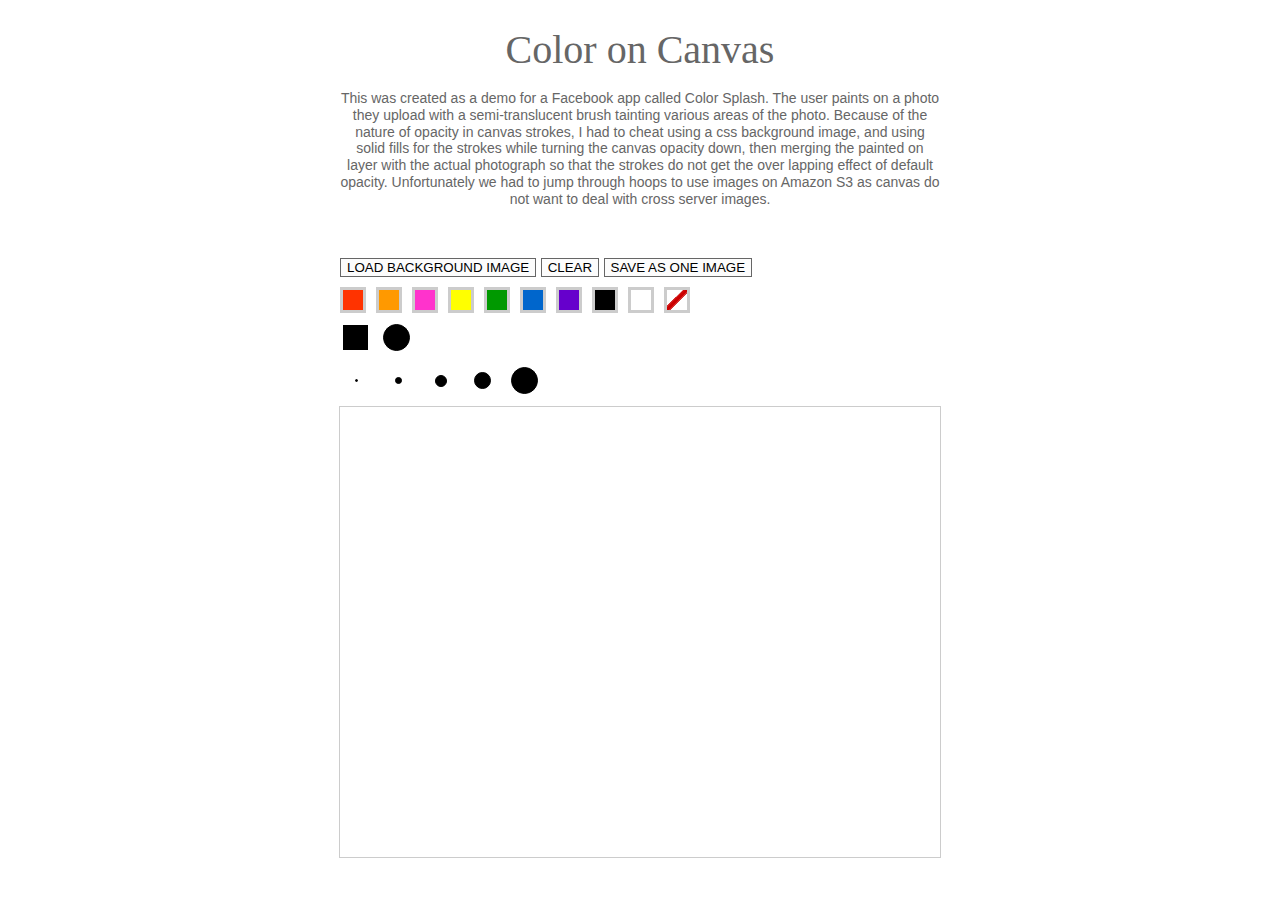
<file: canvaspaint/index.html>
<!DOCTYPE html>
<html>
  <head>
    <title>
      Color on Canvas
    </title>
    <!--[if lt IE 9]>
      <script src='http://html5shim.googlecode.com/svn/trunk/html5.js' type='text/javascript'></script>
    <![endif]-->
	<link href='base.css' rel='stylesheet' type='text/css'>

    <script src="jquery.js" type="text/javascript"></script>
    <script src="base64.js?body=1" type="text/javascript"></script>
	<script src="canvas2image.js?body=1" type="text/javascript"></script>
	<script src="jsonp.js?body=1" type="text/javascript"></script>
	<script src="getimagedata.js?body=1" type="text/javascript"></script>
	<script src="paint.js?body=1" type="text/javascript"></script>

</head>
<body>
	<header>
		<h1>Color on Canvas</h1>
		<p>This was created as a demo for a Facebook app called Color Splash. The user paints on a photo they upload with a semi-translucent brush tainting various areas of the photo. Because of the nature of opacity in canvas strokes, I had to cheat using a css background image, and using solid fills for the strokes while turning the canvas opacity down, then merging the painted on layer with the actual photograph so that the strokes do not get the over lapping effect of default opacity. Unfortunately we had to jump through hoops to use images on Amazon S3 as canvas do not want to deal with cross server images.</p>
	</header>
	
	
	<div class='controlGroup'>
		  <button id='loadTree'>Load Background Image</button>
	      <button id='clearSurface'>Clear</button>
	      <button id='save'>Save As One Image</button>
	    </div>
	    <div class='controlGroup'>
	      <div class='color' id='red' title='red'>Red</div>
	      <div class='color' id='orange' title='orange'>Orange</div>
	      <div class='color' id='pink' title='pink'>Pink</div>
	      <div class='color' id='yellow' title='yellow'>Yellow</div>
	      <div class='color' id='green' title='green'>Green</div>
	      <div class='color' id='blue' title='blue'>Blue</div>
	      <div class='color' id='purple' title='purple'>Purple</div>
	      <div class='color' id='black' title='black'>Black</div>
	      <div class='color' id='white' title='white'>White</div>
	      <div class='color' id='erase' title='erase'>Erase</div>
	    </div>
	    <div class='controlGroup'>
	      <div class='brush' id='square'>
	        <span>Square Brush</span>
	      </div>
	      <div class='brush' id='round'>
	        <span>Round Brush</span>
	      </div>
	    </div>
	    <div class='controlGroup'>
	      <div class='size' id='size1'>
	        <span>1</span>
	      </div>
	      <div class='size' id='size2'>
	        <span>5</span>
	      </div>
	      <div class='size' id='size3'>
	        <span>10</span>
	      </div>
	      <div class='size' id='size4'>
	        <span>15</span>
	      </div>
	      <div class='size' id='size5'>
	        <span>25</span>
	      </div>
	    </div>

	    <div id='drawContainer'>
	      <canvas height='450' id='drawSurface' width='600'></canvas>
	    </div>
	
		<div id="test"></div>
	
</body>
</html>
</file>
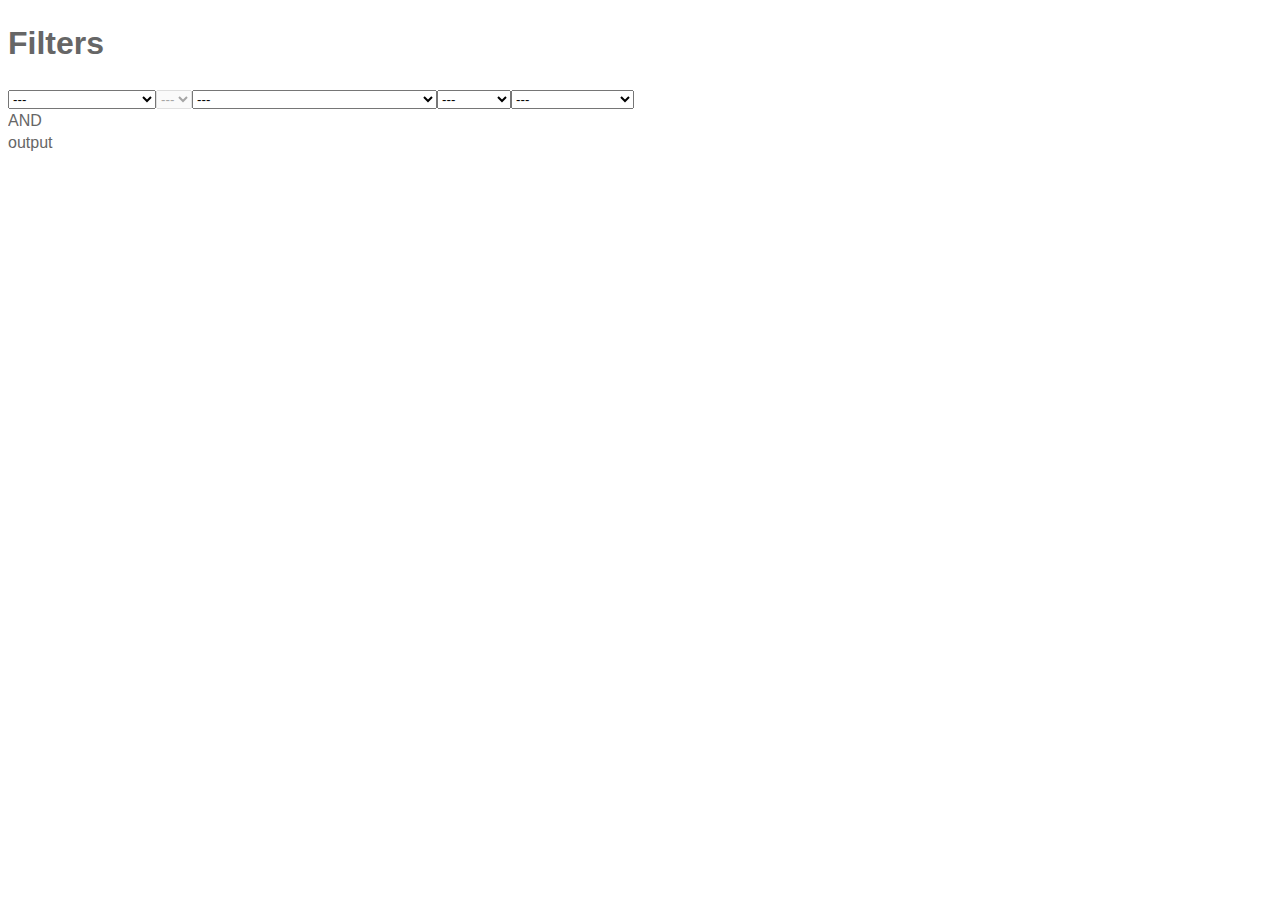
<file: filters/index.html>
<!DOCTYPE html>
<html lang="en">
  <head>
    <meta charset="utf-8" http-equiv="X-UA-Compatible" content="IE=edge,chrome=1">
    <title>Filters</title>
    <meta name="viewport" content="width=device-width,initial-scale=1.0">
    <style>
        body {
            font:  16px/1.4 Helvetica, Arial;
            color: #666;
        }



    </style>
  </head>
  <body> 

    <article>
        <h1>Filters</h1>
        <div id="filters"></div>
        <div id="output">output</div>
    </article>

    <script src="https://ajax.googleapis.com/ajax/libs/jquery/1.11.3/jquery.min.js"></script>
    <script src="filters.js"></script>
    <script>

    Samples.DATA = {};
    Samples.DATA.MAX = 3; // how many filters max
    Samples.DATA.selected = []; // preselect filters

    Samples.DATA.options = [
        { 
            label: "People That Are",
            index : "people",
            options: { 
                "supporters-all" : "Supporters (all)",
                "supporters-more" : "Supporters (more than one purchase)", 
                "supporters-one" : "Supporters (one purchase)", 
                "followers" : "Followers (no purchases)"
            }
        },
        { 
            label: "Subscribers That Are",
            index : "subscriber",
            options: { 
                "subs-active" : "Active", 
                "subs-inactive" : "Inactive", 
                "subs-expired" : "Expired",
                "declined" : "Declined"
            }
        },
        { 
            label: "Made a Purchase In",
            index : "purchase",
            options: { 
                "last-month" : "The Last Month", 
                "last-quarter" : "The Last Quarter", 
                "last-year" : "The Last Year" 
            }
        }
    ]
     
    </script>
  </body>
</html>
</file>
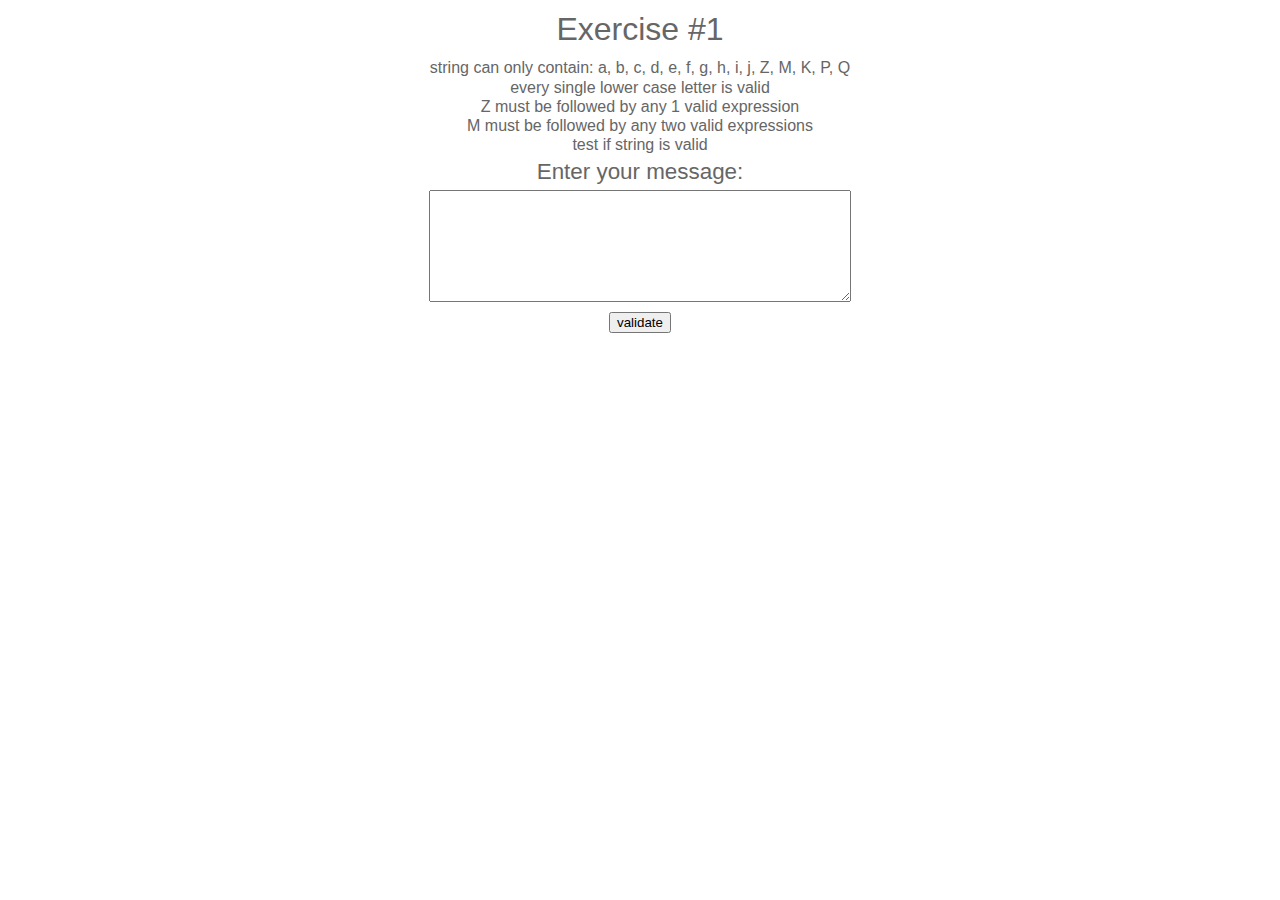
<file: parse/index.html>
<!DOCTYPE html>
<html>
<head>
	<meta http-equiv="Content-type" content="text/html;charset=UTF-8" />
    <title>Exercise #1</title>
	<link href='base.css' rel='stylesheet' type='text/css' />
</head>

<body>

	<h1>Exercise #1</h1>
	<p>string can only contain: a, b, c, d, e, f, g, h, i, j, Z, M, K, P, Q</p>
	<p>every single lower case letter is valid</p>
	<p>Z must be followed by any 1 valid expression</p>
	<p>M must be followed by any two valid expressions</p>
	<p>test if string is valid</p>
		
	<div id="input">
		<label for="inputString">Enter your message:</lable>
		<textarea id="inputString"></textarea>
		<button value="validate">validate</button>
	</div>
	<div id="output"></div>

	<script src="validate.js" type="text/javascript"></script>
</body>
</html>
</file>
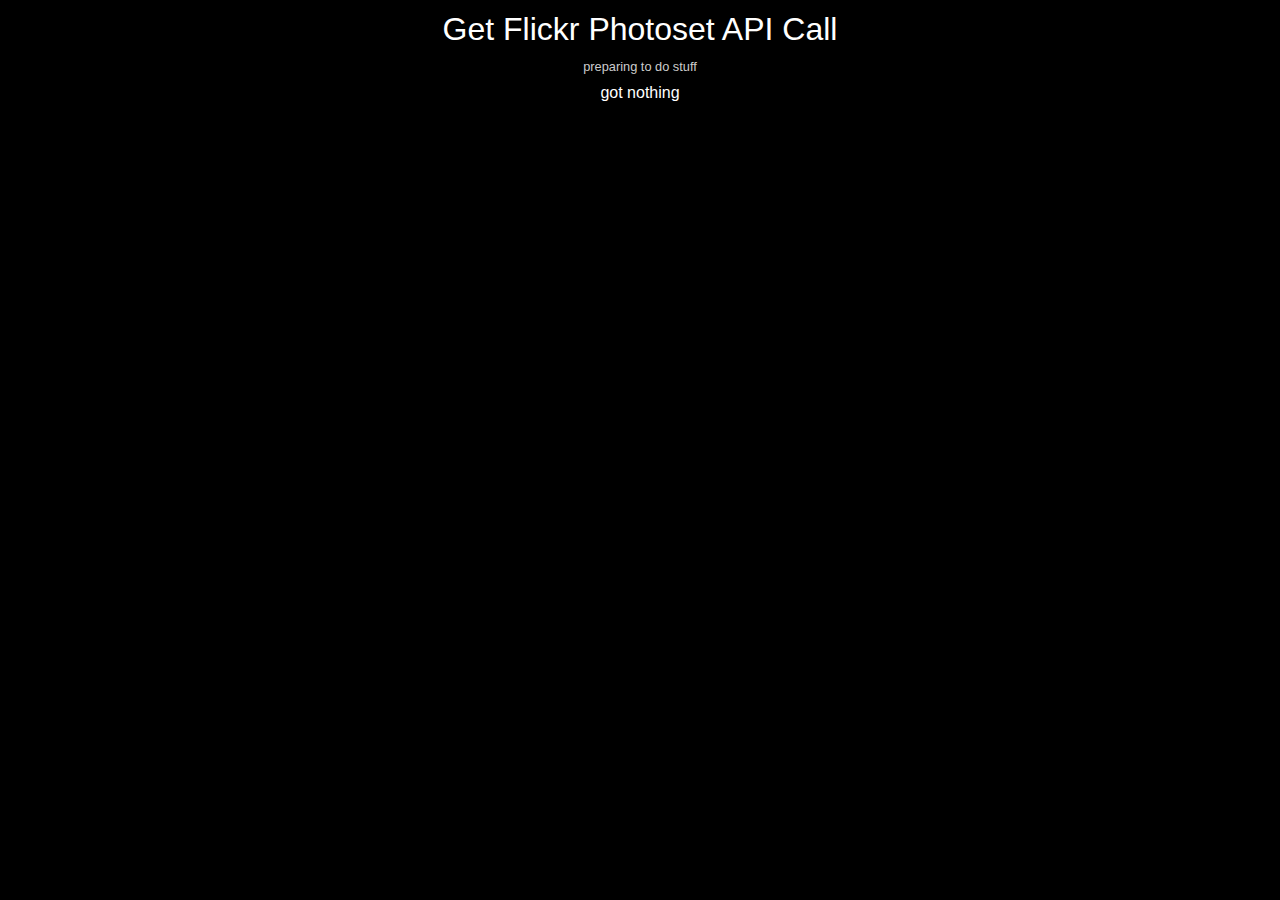
<file: photoset/index.html>
<!DOCTYPE html>
<html lang="en">
<head>
	<meta http-equiv="Content-type" content="text/html;charset=UTF-8" />
    <title>Get Flickr Photo Set</title>
	<link href='base.css' rel='stylesheet' type='text/css' />
</head>

<body>

	<h1>Get Flickr Photoset API Call</h1>	
	<div id="controls">
		<div id="notice">debug status</div>
	</div>
	<ol id="set">
		<li>
			<div class="photo">got nothing</div>
		</li>
	</ol>

	<script src="base.js" type="text/javascript"></script>
</body>
</html>
</file>
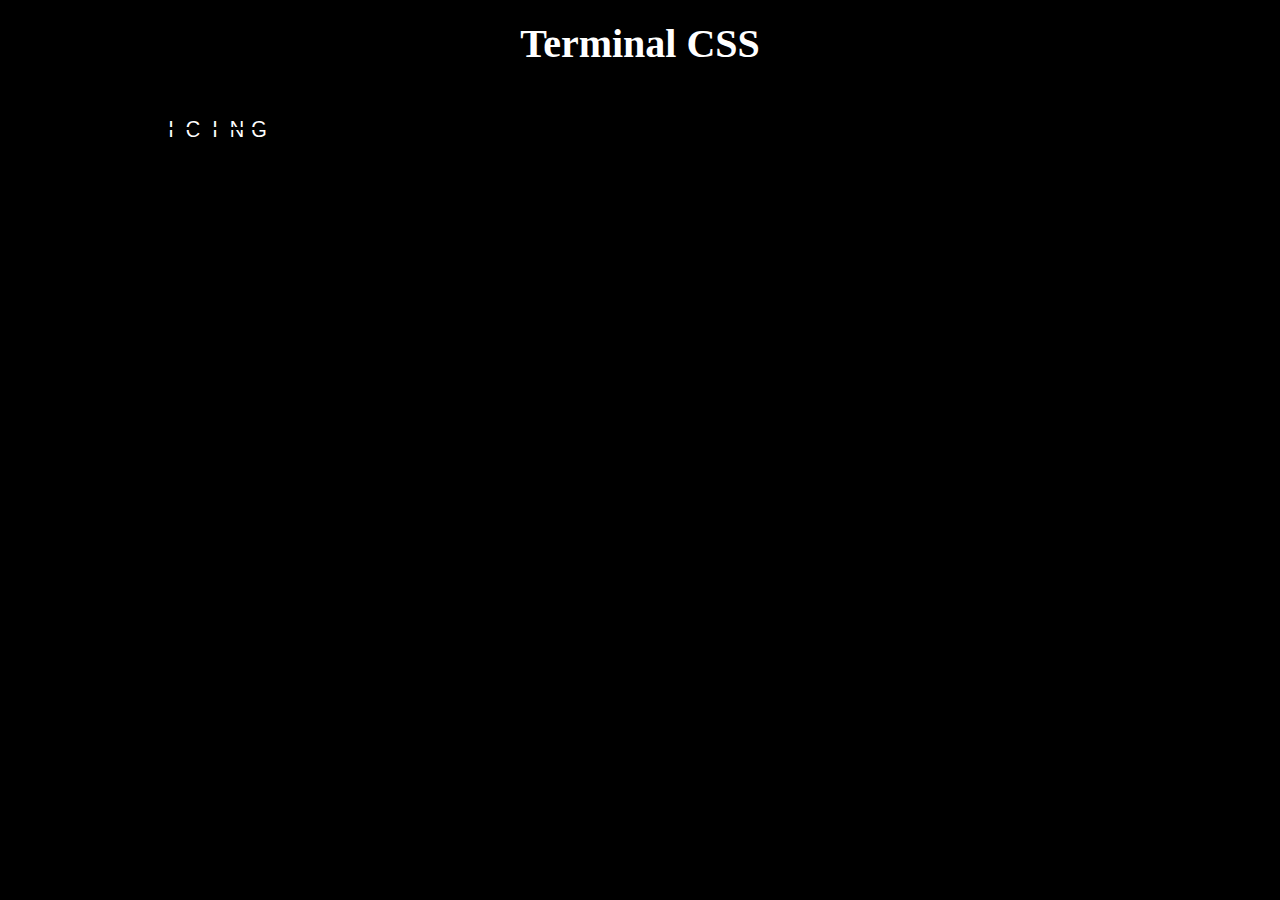
<file: terminal-css/index.html>
<!DOCTYPE html>
<html lang="en">
  <head>
	<meta charset="utf-8">
    <meta http-equiv="X-UA-Compatible" content="IE=edge,chrome=1">
    <title>Terminal using CSS Trans</title>
	<meta name="viewport" content="width=device-width">
	
	<link href='normalize.css' rel='stylesheet' type='text/css'>	
    <link href='global.css' rel='stylesheet' type='text/css'>

	<script src="jquery.js"></script>
    <script src='global.js' type='text/javascript'></script>
  </head>
  <body>
	<h1>Terminal CSS</h1>
	
    <ul id='stores'>
      <li>Aeropostale</li>
      <li>Aerosoles</li>
      <li>Aldo</li>
      <li>AllSaints</li>
      <li>American Eagle Outfitters</li>
      <li>Andrew Marc</li>
      <li>ASICS</li>
      <li>Banana Republic Factory Store</li>
      <li>Barneys New York Outlet</li>
      <li>Bath &amp; Body Works</li>
      <li>BCBGMAXAZRIA</li>
      <li>Bloomingdale's The Outlet Store</li>
      <li>Bose</li>
      <li>Brunello Cucinelli</li>
      <li>Calvin Klein</li>
      <li>Carter's</li>
      <li>Chicago Burger Company</li>
      <li>Chicken Now</li>
      <li>Chico's</li>
      <li>China Max</li>
      <li>Claire's</li>
      <li>Clarks Bostonian</li>
      <li>Coach</li>
      <li>Coach Men's</li>
      <li>Cole Haan</li>
      <li>Converse</li>
      <li>Crabtree &amp; Evelyn</li>
      <li>Crocs</li>
      <li>Cubs Clubhouse</li>
      <li>Disney Store Outlet</li>
      <li>DKNY</li>
      <li>Famous Footwear Outlet</li>
      <li>Finish Line</li>
      <li>Forever 21</li>
      <li>Fossil</li>
      <li>Freshii</li>
      <li>G. H. Bass Outlet</li>
      <li>Gap Outlet</li>
      <li>Giorgio Armani</li>
      <li>Godiva Chocolatier</li>
      <li>Gucci</li>
      <li>Guess Factory Store</li>
      <li>Gymboree Outlet</li>
      <li>Haagen-Dazs</li>
      <li>Halston</li>
      <li>Helzberg Diamonds</li>
      <li>Herve Leger</li>
      <li>Hot Topic</li>
      <li>Hugo BOSS Outlet</li>
      <li>Icing by Claire's</li>
      <li>J. Crew Factory</li>
      <li>Janie and Jack</li>
      <li>Jockey</li>
      <li>Johnston & Murphy</li>
      <li>Kay Jewelers Outlet</li>
      <li>Kenneth Cole</li>
      <li>Kipling</li>
      <li>L. K. Bennett London</li>
      <li>Last Call by Neiman Marcus</li>
      <li>Lids</li>
      <li>Lindt Chocolate</li>
      <li>Little Tokyo</li>
      <li>Longchamp Outlet</li>
      <li>Lucky Brand</li>
      <li>Maoz Vegetarian</li>
      <li>Max Studio</li>
      <li>Men's Wearhouse Outlet</li>
      <li>Michael Kors</li>
      <li>Naartjie Kids</li>
      <li>Naturalizer</li>
      <li>New Era</li>
      <li>NIKE Factory Store</li>
      <li>Original Penguin</li>
      <li>OshKosh B'gosh</li>
      <li>Perfumania</li>
      <li>Perry Ellis</li>
      <li>Ports 1961</li>
      <li>PRADA</li>
      <li>Prasino</li>
      <li>Prasino Go</li>
      <li>Puma</li>
      <li>Quiksilver</li>
      <li>Saks Fifth Avenue OFF 5th</li>
      <li>Sarar</li>
      <li>Saucony</li>
      <li>Sbarro</li>
      <li>Skechers</li>
      <li>Solstice Sunglass Boutique</li>
      <li>South Philly Steak and Fries</li>
      <li>Sperry Top-Sider</li>
      <li>Spritz Designer Fragrances</li>
      <li>Steve Madden</li>
      <li>Sunglass Hut</li>
      <li>Swarovski</li>
      <li>The Body Shop</li>
      <li>The Children's Place Outlet</li>
      <li>The Limited Outlet</li>
      <li>The Luggage Factory</li>
      <li>Theory</li>
      <li>Tommy Hilfiger</li>
      <li>Torrid</li>
      <li>Tory Burch Outlet</li>
      <li>True Religion Brand Jeans</li>
      <li>U.S. Polo Assn.</li>
      <li>Under Armour</li>
      <li>Van Heusen</li>
      <li>Vilebrequin</li>
      <li>Villagio</li>
      <li>Vince</li>
      <li>Vince Camuto</li>
      <li>Watch Me</li>
      <li>Watch Station</li>
      <li>Wetzel's Pretzels</li>
      <li>White House Black Market</li>
      <li>Wilsons Leather Outlet</li>
      <li>Worth Collection</li>
      <li>Zumiez</li>
    </ul>


	
   	

  </body>
</html>
</file>
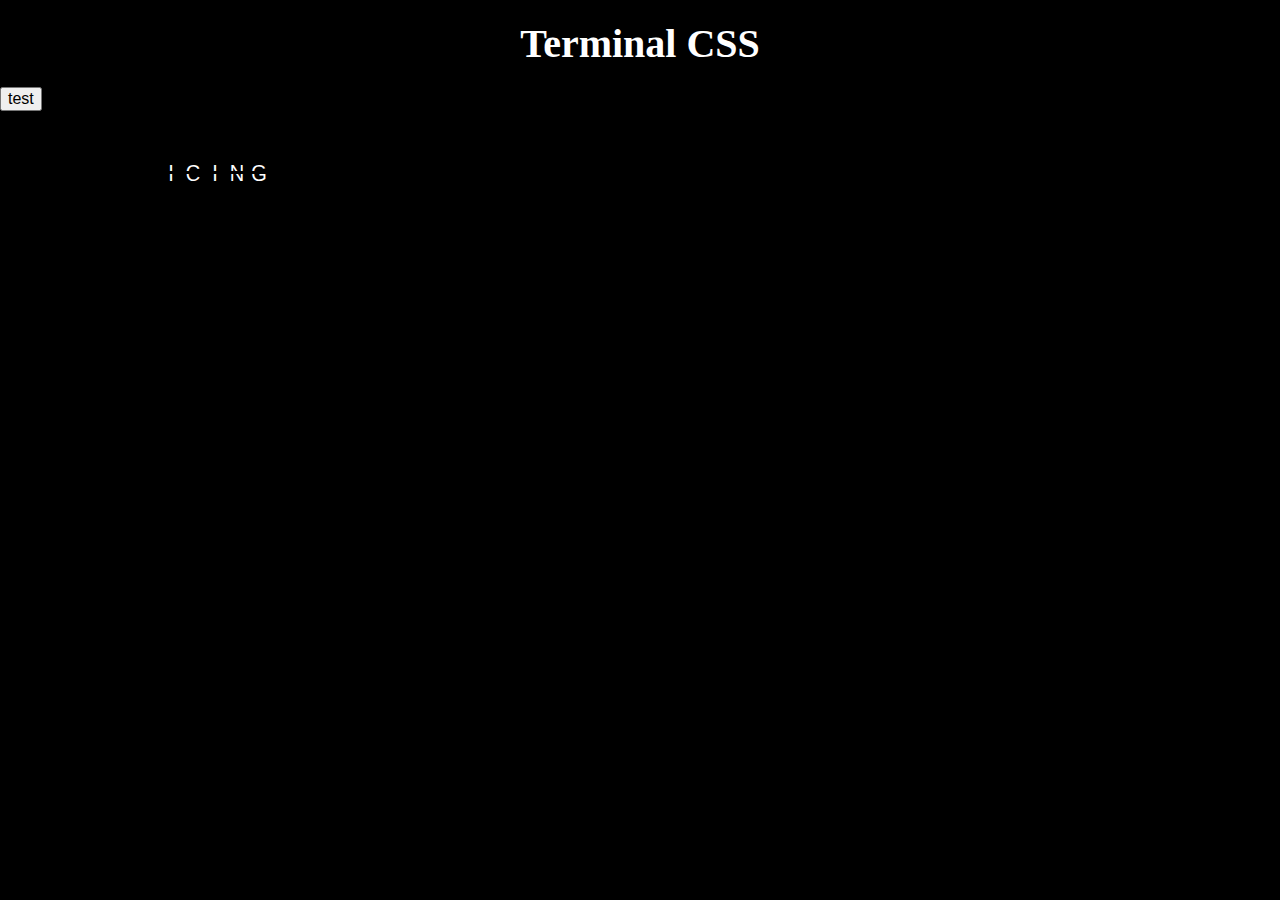
<file: terminal-js/index.html>
<!DOCTYPE html>
<html lang="en">
  <head>
	<meta charset="utf-8">
    <meta http-equiv="X-UA-Compatible" content="IE=edge,chrome=1">
    <title>Terminal using CSS Trans</title>
	<meta name="viewport" content="width=device-width">
	
	<link href='normalize.css' rel='stylesheet' type='text/css'>	
    <link href='global.css' rel='stylesheet' type='text/css'>

	<script src="jquery.js"></script>
    <script src='global.js' type='text/javascript'></script>
  </head>
  <body>
	<h1>Terminal CSS</h1>
	<button id="test">test</button>
	
    <ul id='stores'>
      <li>Aeropostale</li>
      <li>Aerosoles</li>
      <li>Aldo</li>
      <li>AllSaints</li>
      <li>American Eagle Outfitters</li>
      <li>Andrew Marc</li>
      <li>ASICS</li>
      <li>Banana Republic Factory Store</li>
      <li>Barneys New York Outlet</li>
      <li>Bath &amp; Body Works</li>
      <li>BCBGMAXAZRIA</li>
      <li>Bloomingdale's The Outlet Store</li>
      <li>Bose</li>
      <li>Brunello Cucinelli</li>
      <li>Calvin Klein</li>
      <li>Carter's</li>
      <li>Chicago Burger Company</li>
      <li>Chicken Now</li>
      <li>Chico's</li>
      <li>China Max</li>
      <li>Claire's</li>
      <li>Clarks Bostonian</li>
      <li>Coach</li>
      <li>Coach Men's</li>
      <li>Cole Haan</li>
      <li>Converse</li>
      <li>Crabtree &amp; Evelyn</li>
      <li>Crocs</li>
      <li>Cubs Clubhouse</li>
      <li>Disney Store Outlet</li>
      <li>DKNY</li>
      <li>Famous Footwear Outlet</li>
      <li>Finish Line</li>
      <li>Forever 21</li>
      <li>Fossil</li>
      <li>Freshii</li>
      <li>G. H. Bass Outlet</li>
      <li>Gap Outlet</li>
      <li>Giorgio Armani</li>
      <li>Godiva Chocolatier</li>
      <li>Gucci</li>
      <li>Guess Factory Store</li>
      <li>Gymboree Outlet</li>
      <li>Haagen-Dazs</li>
      <li>Halston</li>
      <li>Helzberg Diamonds</li>
      <li>Herve Leger</li>
      <li>Hot Topic</li>
      <li>Hugo BOSS Outlet</li>
      <li>Icing by Claire's</li>
      <li>J. Crew Factory</li>
      <li>Janie and Jack</li>
      <li>Jockey</li>
      <li>Johnston & Murphy</li>
      <li>Kay Jewelers Outlet</li>
      <li>Kenneth Cole</li>
      <li>Kipling</li>
      <li>L. K. Bennett London</li>
      <li>Last Call by Neiman Marcus</li>
      <li>Lids</li>
      <li>Lindt Chocolate</li>
      <li>Little Tokyo</li>
      <li>Longchamp Outlet</li>
      <li>Lucky Brand</li>
      <li>Maoz Vegetarian</li>
      <li>Max Studio</li>
      <li>Men's Wearhouse Outlet</li>
      <li>Michael Kors</li>
      <li>Naartjie Kids</li>
      <li>Naturalizer</li>
      <li>New Era</li>
      <li>NIKE Factory Store</li>
      <li>Original Penguin</li>
      <li>OshKosh B'gosh</li>
      <li>Perfumania</li>
      <li>Perry Ellis</li>
      <li>Ports 1961</li>
      <li>PRADA</li>
      <li>Prasino</li>
      <li>Prasino Go</li>
      <li>Puma</li>
      <li>Quiksilver</li>
      <li>Saks Fifth Avenue OFF 5th</li>
      <li>Sarar</li>
      <li>Saucony</li>
      <li>Sbarro</li>
      <li>Skechers</li>
      <li>Solstice Sunglass Boutique</li>
      <li>South Philly Steak and Fries</li>
      <li>Sperry Top-Sider</li>
      <li>Spritz Designer Fragrances</li>
      <li>Steve Madden</li>
      <li>Sunglass Hut</li>
      <li>Swarovski</li>
      <li>The Body Shop</li>
      <li>The Children's Place Outlet</li>
      <li>The Limited Outlet</li>
      <li>The Luggage Factory</li>
      <li>Theory</li>
      <li>Tommy Hilfiger</li>
      <li>Torrid</li>
      <li>Tory Burch Outlet</li>
      <li>True Religion Brand Jeans</li>
      <li>U.S. Polo Assn.</li>
      <li>Under Armour</li>
      <li>Van Heusen</li>
      <li>Vilebrequin</li>
      <li>Villagio</li>
      <li>Vince</li>
      <li>Vince Camuto</li>
      <li>Watch Me</li>
      <li>Watch Station</li>
      <li>Wetzel's Pretzels</li>
      <li>White House Black Market</li>
      <li>Wilsons Leather Outlet</li>
      <li>Worth Collection</li>
      <li>Zumiez</li>
    </ul>

  </body>
</html>
</file>
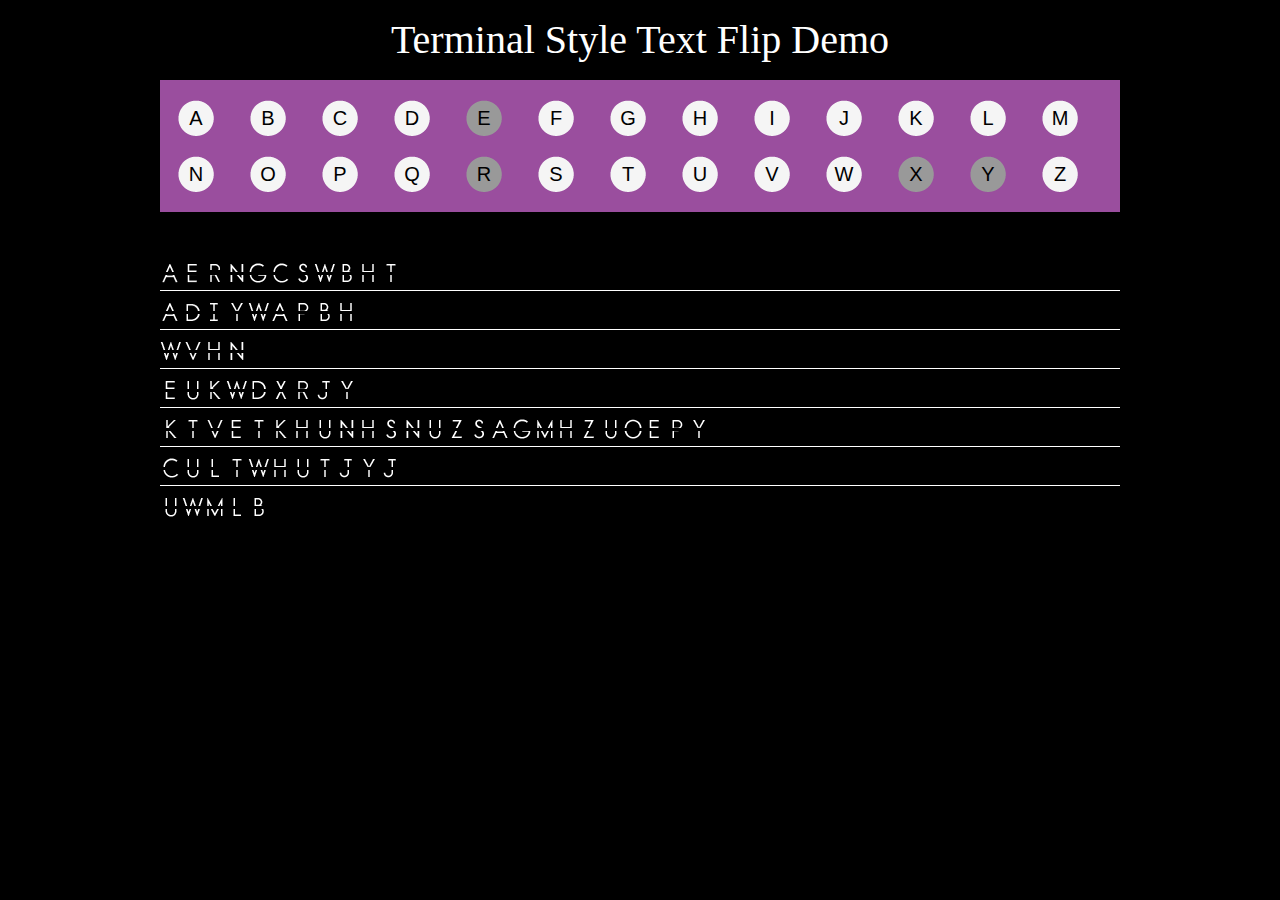
<file: terminal/index.html>
<!DOCTYPE html>
<html>
  <head>
    <title>
      Terminal Style Text Flip Demo
    </title>
    <!--[if lt IE 9]>
      <script src='http://html5shim.googlecode.com/svn/trunk/html5.js' type='text/javascript'></script>
    <![endif]-->
    <link href='base.css' rel='stylesheet' type='text/css'>
    <script src='jquery-1.9.1.min.js' type='text/javascript'></script>
    <script src='jquery.easing.1.3.js' type='text/javascript'></script>
    <script src='base.js' type='text/javascript'></script>

  </head>
  <body>
	<h1>Terminal Style Text Flip Demo</h1>
	
	<ul id='alphaList'>
	      <li class='alpha_A'>A</li>
	      <li class='alpha_B'>B</li>
	      <li class='alpha_C'>C</li>
	      <li class='alpha_D'>D</li>
	      <li class='alpha_E'>E</li>
	      <li class='alpha_F'>F</li>
	      <li class='alpha_G'>G</li>
	      <li class='alpha_H'>H</li>
	      <li class='alpha_I'>I</li>
	      <li class='alpha_J'>J</li>
	      <li class='alpha_K'>K</li>
	      <li class='alpha_L'>L</li>
	      <li class='alpha_M'>M</li>
	      <li class='alpha_N'>N</li>
	      <li class='alpha_O'>O</li>
	      <li class='alpha_P'>P</li>
	      <li class='alpha_Q'>Q</li>
	      <li class='alpha_R'>R</li>
	      <li class='alpha_S'>S</li>
	      <li class='alpha_T'>T</li>
	      <li class='alpha_U'>U</li>
	      <li class='alpha_V'>V</li>
	      <li class='alpha_W'>W</li>
	      <li class='alpha_X'>X</li>
	      <li class='alpha_Y'>Y</li>
	      <li class='alpha_Z'>Z</li>
	    </ul>


    <ul id='stores'>
      <li>Aeropostale</li>
      <li>Aerosoles</li>
      <li>Aldo</li>
      <li>AllSaints</li>
      <li>American Eagle Outfitters</li>
      <li>Andrew Marc</li>
      <li>ASICS</li>
      <li>Banana Republic Factory Store</li>
      <li>Barneys New York Outlet</li>
      <li>Bath &amp; Body Works</li>
      <li>BCBGMAXAZRIA</li>
      <li>Bloomingdale's The Outlet Store</li>
      <li>Bose</li>
      <li>Brunello Cucinelli</li>
      <li>Calvin Klein</li>
      <li>Carter's</li>
      <li>Chicago Burger Company</li>
      <li>Chicken Now</li>
      <li>Chico's</li>
      <li>China Max</li>
      <li>Claire's</li>
      <li>Clarks Bostonian</li>
      <li>Coach</li>
      <li>Coach Men's</li>
      <li>Cole Haan</li>
      <li>Converse</li>
      <li>Crabtree &amp; Evelyn</li>
      <li>Crocs</li>
      <li>Cubs Clubhouse</li>
      <li>Disney Store Outlet</li>
      <li>DKNY</li>
      <li>Famous Footwear Outlet</li>
      <li>Finish Line</li>
      <li>Forever 21</li>
      <li>Fossil</li>
      <li>Freshii</li>
      <li>G. H. Bass Outlet</li>
      <li>Gap Outlet</li>
      <li>Giorgio Armani</li>
      <li>Godiva Chocolatier</li>
      <li>Gucci</li>
      <li>Guess Factory Store</li>
      <li>Gymboree Outlet</li>
      <li>Haagen-Dazs</li>
      <li>Halston</li>
      <li>Helzberg Diamonds</li>
      <li>Herve Leger</li>
      <li>Hot Topic</li>
      <li>Hugo BOSS Outlet</li>
      <li>Icing by Claire's</li>
      <li>J. Crew Factory</li>
      <li>Janie and Jack</li>
      <li>Jockey</li>
      <li>Johnston & Murphy</li>
      <li>Kay Jewelers Outlet</li>
      <li>Kenneth Cole</li>
      <li>Kipling</li>
      <li>L. K. Bennett London</li>
      <li>Last Call by Neiman Marcus</li>
      <li>Lids</li>
      <li>Lindt Chocolate</li>
      <li>Little Tokyo</li>
      <li>Longchamp Outlet</li>
      <li>Lucky Brand</li>
      <li>Maoz Vegetarian</li>
      <li>Max Studio</li>
      <li>Men's Wearhouse Outlet</li>
      <li>Michael Kors</li>
      <li>Naartjie Kids</li>
      <li>Naturalizer</li>
      <li>New Era</li>
      <li>NIKE Factory Store</li>
      <li>Original Penguin</li>
      <li>OshKosh B'gosh</li>
      <li>Perfumania</li>
      <li>Perry Ellis</li>
      <li>Ports 1961</li>
      <li>PRADA</li>
      <li>Prasino</li>
      <li>Prasino Go</li>
      <li>Puma</li>
      <li>Quiksilver</li>
      <li>Saks Fifth Avenue OFF 5th</li>
      <li>Sarar</li>
      <li>Saucony</li>
      <li>Sbarro</li>
      <li>Skechers</li>
      <li>Solstice Sunglass Boutique</li>
      <li>South Philly Steak and Fries</li>
      <li>Sperry Top-Sider</li>
      <li>Spritz Designer Fragrances</li>
      <li>Steve Madden</li>
      <li>Sunglass Hut</li>
      <li>Swarovski</li>
      <li>The Body Shop</li>
      <li>The Children's Place Outlet</li>
      <li>The Limited Outlet</li>
      <li>The Luggage Factory</li>
      <li>Theory</li>
      <li>Tommy Hilfiger</li>
      <li>Torrid</li>
      <li>Tory Burch Outlet</li>
      <li>True Religion Brand Jeans</li>
      <li>U.S. Polo Assn.</li>
      <li>Under Armour</li>
      <li>Van Heusen</li>
      <li>Vilebrequin</li>
      <li>Villagio</li>
      <li>Vince</li>
      <li>Vince Camuto</li>
      <li>Watch Me</li>
      <li>Watch Station</li>
      <li>Wetzel's Pretzels</li>
      <li>White House Black Market</li>
      <li>Wilsons Leather Outlet</li>
      <li>Worth Collection</li>
      <li>Zumiez</li>
    </ul>

  </body>
</html>
</file>
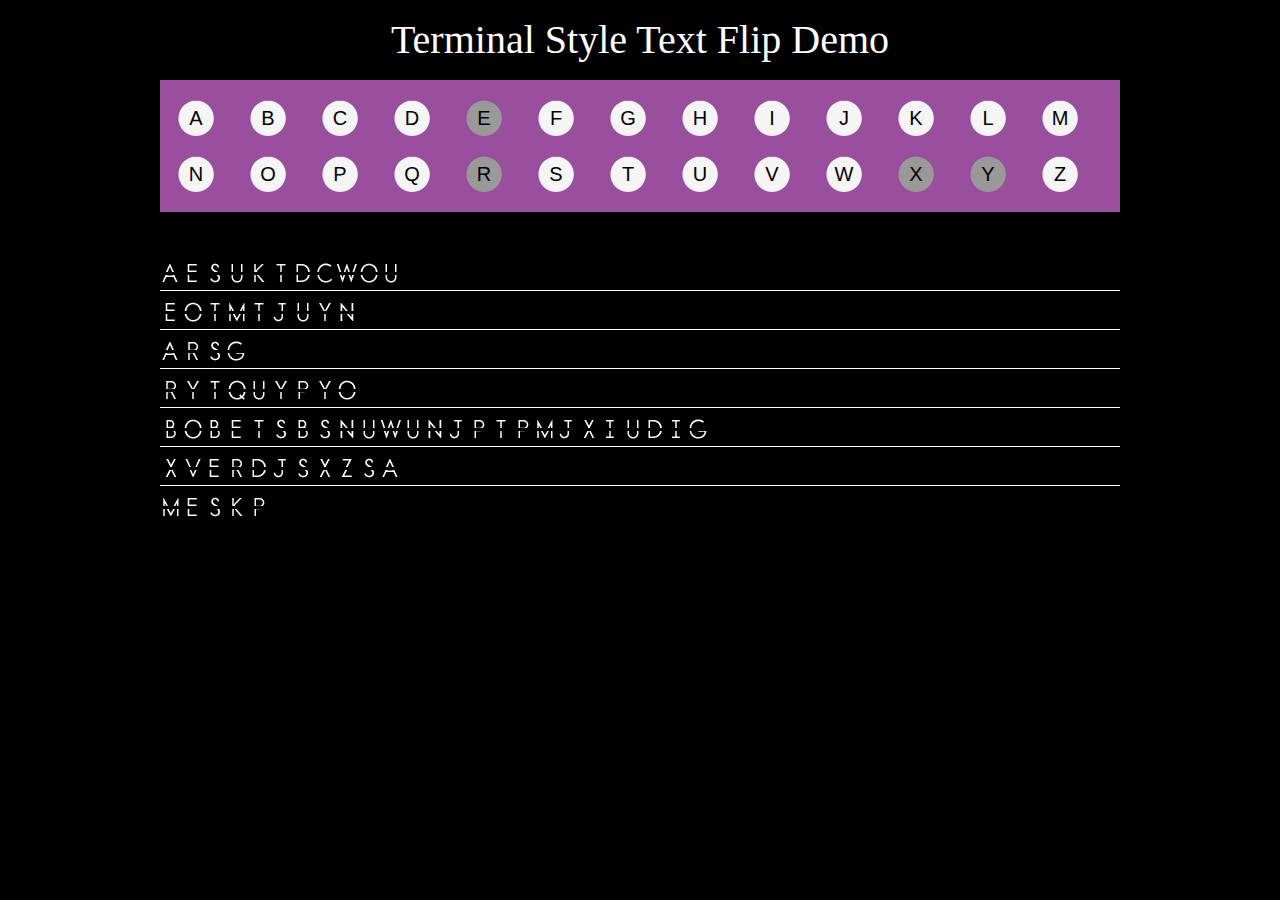
<file: terminal2/index.html>
<!DOCTYPE html>
<html>
  <head>
    <title>
      Terminal Style Text Flip Demo
    </title>
    <!--[if lt IE 9]>
      <script src='http://html5shim.googlecode.com/svn/trunk/html5.js' type='text/javascript'></script>
    <![endif]-->
    <link href='base.css' rel='stylesheet' type='text/css'>
    <script src='jquery-1.9.1.min.js' type='text/javascript'></script>
    <script src='jquery.easing.1.3.js' type='text/javascript'></script>
	<script src='jquery.animate-enhanced.js' type='text/javascript'></script>
    <script src='base.js' type='text/javascript'></script>

  </head>
  <body>
	<h1>Terminal Style Text Flip Demo</h1>
	
	<ul id='alphaList'>
	      <li class='alpha_A'>A</li>
	      <li class='alpha_B'>B</li>
	      <li class='alpha_C'>C</li>
	      <li class='alpha_D'>D</li>
	      <li class='alpha_E'>E</li>
	      <li class='alpha_F'>F</li>
	      <li class='alpha_G'>G</li>
	      <li class='alpha_H'>H</li>
	      <li class='alpha_I'>I</li>
	      <li class='alpha_J'>J</li>
	      <li class='alpha_K'>K</li>
	      <li class='alpha_L'>L</li>
	      <li class='alpha_M'>M</li>
	      <li class='alpha_N'>N</li>
	      <li class='alpha_O'>O</li>
	      <li class='alpha_P'>P</li>
	      <li class='alpha_Q'>Q</li>
	      <li class='alpha_R'>R</li>
	      <li class='alpha_S'>S</li>
	      <li class='alpha_T'>T</li>
	      <li class='alpha_U'>U</li>
	      <li class='alpha_V'>V</li>
	      <li class='alpha_W'>W</li>
	      <li class='alpha_X'>X</li>
	      <li class='alpha_Y'>Y</li>
	      <li class='alpha_Z'>Z</li>
	    </ul>


    <ul id='stores'>
      <li>Aeropostale</li>
      <li>Aerosoles</li>
      <li>Aldo</li>
      <li>AllSaints</li>
      <li>American Eagle Outfitters</li>
      <li>Andrew Marc</li>
      <li>ASICS</li>
      <li>Banana Republic Factory Store</li>
      <li>Barneys New York Outlet</li>
      <li>Bath &amp; Body Works</li>
      <li>BCBGMAXAZRIA</li>
      <li>Bloomingdale's The Outlet Store</li>
      <li>Bose</li>
      <li>Brunello Cucinelli</li>
      <li>Calvin Klein</li>
      <li>Carter's</li>
      <li>Chicago Burger Company</li>
      <li>Chicken Now</li>
      <li>Chico's</li>
      <li>China Max</li>
      <li>Claire's</li>
      <li>Clarks Bostonian</li>
      <li>Coach</li>
      <li>Coach Men's</li>
      <li>Cole Haan</li>
      <li>Converse</li>
      <li>Crabtree &amp; Evelyn</li>
      <li>Crocs</li>
      <li>Cubs Clubhouse</li>
      <li>Disney Store Outlet</li>
      <li>DKNY</li>
      <li>Famous Footwear Outlet</li>
      <li>Finish Line</li>
      <li>Forever 21</li>
      <li>Fossil</li>
      <li>Freshii</li>
      <li>G. H. Bass Outlet</li>
      <li>Gap Outlet</li>
      <li>Giorgio Armani</li>
      <li>Godiva Chocolatier</li>
      <li>Gucci</li>
      <li>Guess Factory Store</li>
      <li>Gymboree Outlet</li>
      <li>Haagen-Dazs</li>
      <li>Halston</li>
      <li>Helzberg Diamonds</li>
      <li>Herve Leger</li>
      <li>Hot Topic</li>
      <li>Hugo BOSS Outlet</li>
      <li>Icing by Claire's</li>
      <li>J. Crew Factory</li>
      <li>Janie and Jack</li>
      <li>Jockey</li>
      <li>Johnston & Murphy</li>
      <li>Kay Jewelers Outlet</li>
      <li>Kenneth Cole</li>
      <li>Kipling</li>
      <li>L. K. Bennett London</li>
      <li>Last Call by Neiman Marcus</li>
      <li>Lids</li>
      <li>Lindt Chocolate</li>
      <li>Little Tokyo</li>
      <li>Longchamp Outlet</li>
      <li>Lucky Brand</li>
      <li>Maoz Vegetarian</li>
      <li>Max Studio</li>
      <li>Men's Wearhouse Outlet</li>
      <li>Michael Kors</li>
      <li>Naartjie Kids</li>
      <li>Naturalizer</li>
      <li>New Era</li>
      <li>NIKE Factory Store</li>
      <li>Original Penguin</li>
      <li>OshKosh B'gosh</li>
      <li>Perfumania</li>
      <li>Perry Ellis</li>
      <li>Ports 1961</li>
      <li>PRADA</li>
      <li>Prasino</li>
      <li>Prasino Go</li>
      <li>Puma</li>
      <li>Quiksilver</li>
      <li>Saks Fifth Avenue OFF 5th</li>
      <li>Sarar</li>
      <li>Saucony</li>
      <li>Sbarro</li>
      <li>Skechers</li>
      <li>Solstice Sunglass Boutique</li>
      <li>South Philly Steak and Fries</li>
      <li>Sperry Top-Sider</li>
      <li>Spritz Designer Fragrances</li>
      <li>Steve Madden</li>
      <li>Sunglass Hut</li>
      <li>Swarovski</li>
      <li>The Body Shop</li>
      <li>The Children's Place Outlet</li>
      <li>The Limited Outlet</li>
      <li>The Luggage Factory</li>
      <li>Theory</li>
      <li>Tommy Hilfiger</li>
      <li>Torrid</li>
      <li>Tory Burch Outlet</li>
      <li>True Religion Brand Jeans</li>
      <li>U.S. Polo Assn.</li>
      <li>Under Armour</li>
      <li>Van Heusen</li>
      <li>Vilebrequin</li>
      <li>Villagio</li>
      <li>Vince</li>
      <li>Vince Camuto</li>
      <li>Watch Me</li>
      <li>Watch Station</li>
      <li>Wetzel's Pretzels</li>
      <li>White House Black Market</li>
      <li>Wilsons Leather Outlet</li>
      <li>Worth Collection</li>
      <li>Zumiez</li>
    </ul>

  </body>
</html>
</file>
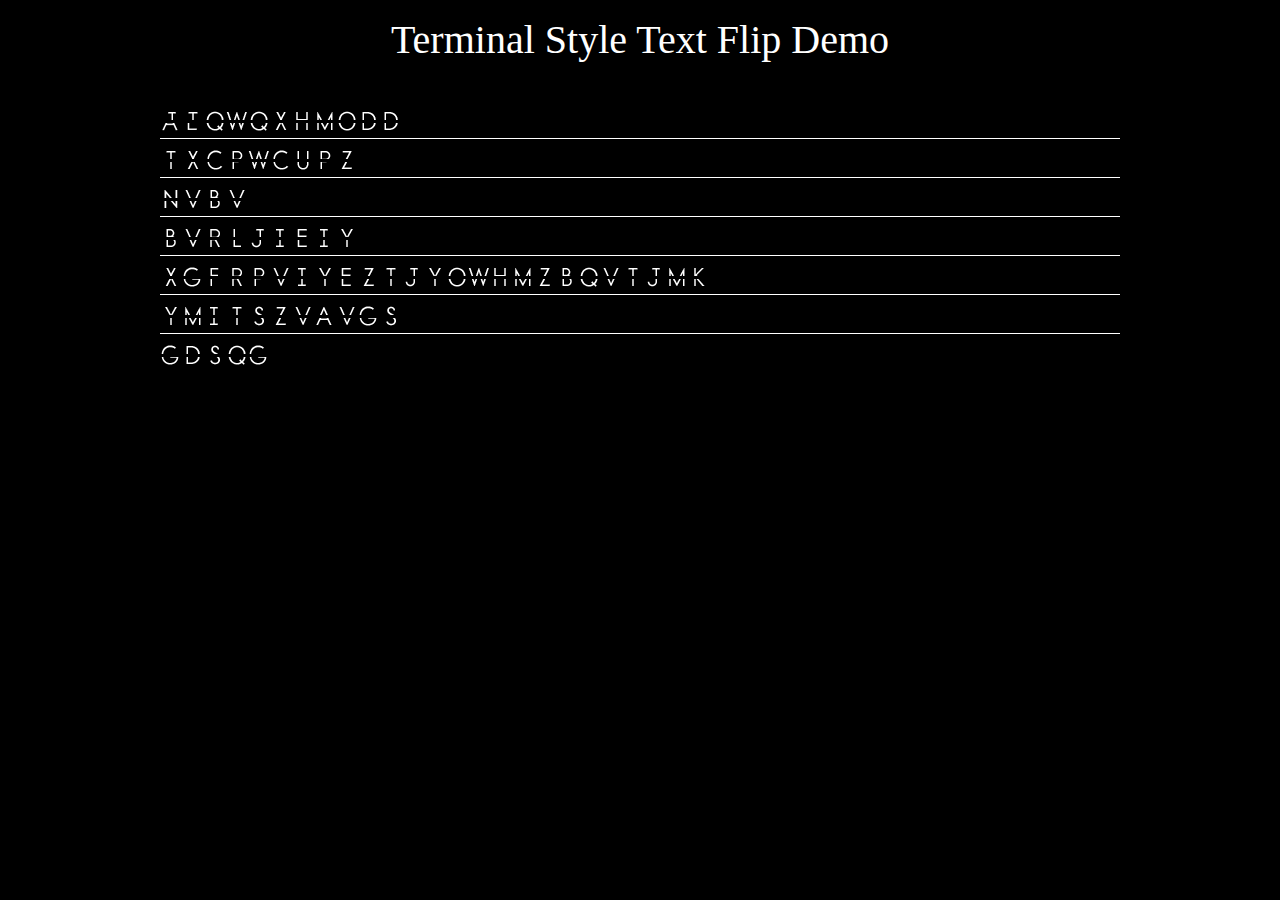
<file: terminal3/index.html>
<!DOCTYPE html>
<html>
  <head>
    <title>
      Terminal Style Text Flip Demo
    </title>
    <!--[if lt IE 9]>
      <script src='http://html5shim.googlecode.com/svn/trunk/html5.js' type='text/javascript'></script>
    <![endif]-->
    <link href='base.css' rel='stylesheet' type='text/css'>
    <script src='jquery-1.9.1.min.js' type='text/javascript'></script>
    <script src='jquery.easing.1.3.js' type='text/javascript'></script>
    <script src='base.js' type='text/javascript'></script>

  </head>
  <body>
	<h1>Terminal Style Text Flip Demo</h1>
	
    <ul id='stores'>
      <li>Aeropostale</li>
      <li>Aerosoles</li>
      <li>Aldo</li>
      <li>AllSaints</li>
      <li>American Eagle Outfitters</li>
      <li>Andrew Marc</li>
      <li>ASICS</li>
      <li>Banana Republic Factory Store</li>
      <li>Barneys New York Outlet</li>
      <li>Bath &amp; Body Works</li>
      <li>BCBGMAXAZRIA</li>
      <li>Bloomingdale's The Outlet Store</li>
      <li>Bose</li>
      <li>Brunello Cucinelli</li>
      <li>Calvin Klein</li>
      <li>Carter's</li>
      <li>Chicago Burger Company</li>
      <li>Chicken Now</li>
      <li>Chico's</li>
      <li>China Max</li>
      <li>Claire's</li>
      <li>Clarks Bostonian</li>
      <li>Coach</li>
      <li>Coach Men's</li>
      <li>Cole Haan</li>
      <li>Converse</li>
      <li>Crabtree &amp; Evelyn</li>
      <li>Crocs</li>
      <li>Cubs Clubhouse</li>
      <li>Disney Store Outlet</li>
      <li>DKNY</li>
      <li>Famous Footwear Outlet</li>
      <li>Finish Line</li>
      <li>Forever 21</li>
      <li>Fossil</li>
      <li>Freshii</li>
      <li>G. H. Bass Outlet</li>
      <li>Gap Outlet</li>
      <li>Giorgio Armani</li>
      <li>Godiva Chocolatier</li>
      <li>Gucci</li>
      <li>Guess Factory Store</li>
      <li>Gymboree Outlet</li>
      <li>Haagen-Dazs</li>
      <li>Halston</li>
      <li>Helzberg Diamonds</li>
      <li>Herve Leger</li>
      <li>Hot Topic</li>
      <li>Hugo BOSS Outlet</li>
      <li>Icing by Claire's</li>
      <li>J. Crew Factory</li>
      <li>Janie and Jack</li>
      <li>Jockey</li>
      <li>Johnston & Murphy</li>
      <li>Kay Jewelers Outlet</li>
      <li>Kenneth Cole</li>
      <li>Kipling</li>
      <li>L. K. Bennett London</li>
      <li>Last Call by Neiman Marcus</li>
      <li>Lids</li>
      <li>Lindt Chocolate</li>
      <li>Little Tokyo</li>
      <li>Longchamp Outlet</li>
      <li>Lucky Brand</li>
      <li>Maoz Vegetarian</li>
      <li>Max Studio</li>
      <li>Men's Wearhouse Outlet</li>
      <li>Michael Kors</li>
      <li>Naartjie Kids</li>
      <li>Naturalizer</li>
      <li>New Era</li>
      <li>NIKE Factory Store</li>
      <li>Original Penguin</li>
      <li>OshKosh B'gosh</li>
      <li>Perfumania</li>
      <li>Perry Ellis</li>
      <li>Ports 1961</li>
      <li>PRADA</li>
      <li>Prasino</li>
      <li>Prasino Go</li>
      <li>Puma</li>
      <li>Quiksilver</li>
      <li>Saks Fifth Avenue OFF 5th</li>
      <li>Sarar</li>
      <li>Saucony</li>
      <li>Sbarro</li>
      <li>Skechers</li>
      <li>Solstice Sunglass Boutique</li>
      <li>South Philly Steak and Fries</li>
      <li>Sperry Top-Sider</li>
      <li>Spritz Designer Fragrances</li>
      <li>Steve Madden</li>
      <li>Sunglass Hut</li>
      <li>Swarovski</li>
      <li>The Body Shop</li>
      <li>The Children's Place Outlet</li>
      <li>The Limited Outlet</li>
      <li>The Luggage Factory</li>
      <li>Theory</li>
      <li>Tommy Hilfiger</li>
      <li>Torrid</li>
      <li>Tory Burch Outlet</li>
      <li>True Religion Brand Jeans</li>
      <li>U.S. Polo Assn.</li>
      <li>Under Armour</li>
      <li>Van Heusen</li>
      <li>Vilebrequin</li>
      <li>Villagio</li>
      <li>Vince</li>
      <li>Vince Camuto</li>
      <li>Watch Me</li>
      <li>Watch Station</li>
      <li>Wetzel's Pretzels</li>
      <li>White House Black Market</li>
      <li>Wilsons Leather Outlet</li>
      <li>Worth Collection</li>
      <li>Zumiez</li>
    </ul>

  </body>
</html>
</file>
<file: terminal-css/global.css>
body {
	background: #000;
	color: #fff;
	visibility: hidden;
	font-family: "helvetica neue", helvetica, arial;
}

h1 {
	color: #fff;
	font-family: Georgia, Times;
	font-size: 40px;
	margin: 20px auto;
	text-align: center;
}

#stores {
	display: block;
	overflow: hidden;
	position: relative;
	width: 960px;
	margin: 50px auto;
	padding: 0;
	list-style-type: none;
	visibility: hidden;
}

#stores li, .top, .bottom {
	width: 960px;
	display: block;
	overflow: hidden;
	background: black;
}

#stores li {
	height: 28px;
	position: relative;
	border-bottom: solid 1px black;
	margin-bottom: 10px;
}

#stores li.hasContent {
	border-bottom: solid 1px white;
}

#stores li.last {
	border: none;
}

.top, .bottom {
	height: 10px;
	overflow: hidden;
	position: relative;
	margin: 0;
}

.top {
	border-bottom: solid 3px black;
}

.old, .new {
  	height: 20px;
	width: 960px;
	position: absolute;
	top: 0;
	left: 0;
	overflow: hidden;
}

.old .tile {
/*	background: red;*/
}

.bottom .old, .bottom .new {
	top: -11px;
}

.tile {
	display: block;
	overflow: hidden;
	height: 20px;
	width: 22px;
	padding: 0px;
	position: absolute;
	left: 0;
	text-transform: uppercase;
	font-size: 20px;
	text-align: center;
	background: #000;
	-webkit-transform: translateZ(0);
}

.top .tile {
	bottom: 0;
	-webkit-transform: translateY(0);
	-webkit-transform-origin: 0% 0%;
	-webkit-transition: height 1s ease, -webkit-transform 1s ease;
}

.bottom .tile {
	top: 0;	
	-webkit-transform: translateY(0);
	-webkit-transform-origin: 100% 100%;
	-webkit-transition: height 1s ease, -webkit-transform 1s ease;
}

.top .old .tile {
	z-index: 5;
}

.top .new .tile {
	z-index: 4;
}

.bottom .old .tile {
	z-index: 4;
}

.bottom .new .tile {
  	z-index: 5;
	height: 0px;
}

#stores .tileHide {
	height: 0px;
}

#stores .tileShow {
	-webkit-transform: translateY(0);
	height: 54px;
}

.notransition {
  -webkit-transition: none !important;
}
</file>
<file: terminal-js/global.css>
body {
	background: #000;
	color: #fff;
	visibility: hidden;
	font-family: "helvetica neue", helvetica, arial;
}

h1 {
	color: #fff;
	font-family: Georgia, Times;
	font-size: 40px;
	margin: 20px auto;
	text-align: center;
}

#stores {
	display: block;
	overflow: hidden;
	position: relative;
	width: 960px;
	margin: 50px auto;
	padding: 0;
	list-style-type: none;
	visibility: hidden;
}

#stores li, .top, .bottom {
	width: 960px;
	display: block;
	overflow: hidden;
	background: black;
}

#stores li {
	height: 28px;
	position: relative;
	border-bottom: solid 1px black;
	margin-bottom: 10px;
}

#stores li.hasContent {
	border-bottom: solid 1px white;
}

#stores li.last {
	border: none;
}

.top, .bottom {
	height: 10px;
	overflow: hidden;
	position: relative;
	margin: 0;
}

.top {
	border-bottom: solid 3px black;
}

.old, .new {
  	height: 20px;
	width: 960px;
	position: absolute;
	top: 0;
	left: 0;
	overflow: hidden;
}

.old .tile {
/*	background: red;*/
}

.bottom .old, .bottom .new {
	top: -11px;
}

.tile {
	display: block;
	overflow: hidden;
	height: 20px;
	width: 22px;
	padding: 0px;
	position: absolute;
	left: 0;
	text-transform: uppercase;
	font-size: 20px;
	text-align: center;
	background: #000;
	-webkit-transform: translateZ(0);
}

.top .tile {
	bottom: 0;
	-webkit-transform: translateY(0);
	-webkit-transform-origin: 0% 0%;
	-webkit-transition: height 1s ease, -webkit-transform 1s ease;
}

.bottom .tile {
	top: 0;	
	-webkit-transform: translateY(0);
	-webkit-transform-origin: 100% 100%;
	-webkit-transition: height 1s ease, -webkit-transform 1s ease;
}

.top .old .tile {
	z-index: 5;
}

.top .new .tile {
	z-index: 4;
}

.bottom .old .tile {
	z-index: 4;
}

.bottom .new .tile {
  	z-index: 5;
	height: 0px;
}

#stores .tileHide {
	height: 0px;
}

#stores .tileShow {
	-webkit-transform: translateY(0);
	height: 54px;
}

.notransition {
  -webkit-transition: none !important;
}
</file>
<file: canvaspaint/base.css>
/* line 17, ../../../../../../opt/local/lib/ruby1.9/gems/1.9.1/gems/compass-0.12.2/frameworks/compass/stylesheets/compass/reset/_utilities.scss */
html, body, div, span, applet, object, iframe,
h1, h2, h3, h4, h5, h6, p, blockquote, pre,
a, abbr, acronym, address, big, cite, code,
del, dfn, em, img, ins, kbd, q, s, samp,
small, strike, strong, sub, sup, tt, var,
b, u, i, center,
dl, dt, dd, ol, ul, li,
fieldset, form, label, legend,
table, caption, tbody, tfoot, thead, tr, th, td,
article, aside, canvas, details, embed,
figure, figcaption, footer, header, hgroup,
menu, nav, output, ruby, section, summary,
time, mark, audio, video {
  margin: 0;
  padding: 0;
  border: 0;
  font: inherit;
  font-size: 100%;
  vertical-align: baseline;
}

/* line 22, ../../../../../../opt/local/lib/ruby1.9/gems/1.9.1/gems/compass-0.12.2/frameworks/compass/stylesheets/compass/reset/_utilities.scss */
html {
  line-height: 1;
}

/* line 24, ../../../../../../opt/local/lib/ruby1.9/gems/1.9.1/gems/compass-0.12.2/frameworks/compass/stylesheets/compass/reset/_utilities.scss */
ol, ul {
  list-style: none;
}

/* line 26, ../../../../../../opt/local/lib/ruby1.9/gems/1.9.1/gems/compass-0.12.2/frameworks/compass/stylesheets/compass/reset/_utilities.scss */
table {
  border-collapse: collapse;
  border-spacing: 0;
}

/* line 28, ../../../../../../opt/local/lib/ruby1.9/gems/1.9.1/gems/compass-0.12.2/frameworks/compass/stylesheets/compass/reset/_utilities.scss */
caption, th, td {
  text-align: left;
  font-weight: normal;
  vertical-align: middle;
}

/* line 30, ../../../../../../opt/local/lib/ruby1.9/gems/1.9.1/gems/compass-0.12.2/frameworks/compass/stylesheets/compass/reset/_utilities.scss */
q, blockquote {
  quotes: none;
}
/* line 103, ../../../../../../opt/local/lib/ruby1.9/gems/1.9.1/gems/compass-0.12.2/frameworks/compass/stylesheets/compass/reset/_utilities.scss */
q:before, q:after, blockquote:before, blockquote:after {
  content: "";
  content: none;
}

/* line 32, ../../../../../../opt/local/lib/ruby1.9/gems/1.9.1/gems/compass-0.12.2/frameworks/compass/stylesheets/compass/reset/_utilities.scss */
a img {
  border: none;
}

/* line 116, ../../../../../../opt/local/lib/ruby1.9/gems/1.9.1/gems/compass-0.12.2/frameworks/compass/stylesheets/compass/reset/_utilities.scss */
article, aside, details, figcaption, figure, footer, header, hgroup, menu, nav, section, summary {
  display: block;
}

/*mixins ----------------------------------------- ** / */
/* line 4, ../../app/assets/stylesheets/base.css.sass */
.controlGroup {
  display: block;
  overflow: hidden;
  position: relative;
  width: 600px;
  margin: 10px auto;
}

/* line 9, ../../app/assets/stylesheets/base.css.sass */
button {
  border: solid 1px #666666;
  background: #fcfcfc;
  text-transform: uppercase;
  cursor: pointer;
}

/* line 15, ../../app/assets/stylesheets/base.css.sass */
button:hover, button.selected {
  background: #cccccc;
  color: white;
}
/* line 7, /Users/juliayu/Sites/foc/views/css/base.sass */
body {

font-family: helvetica, verdana, arial;
}

header {
	width: 600px;
	margin: 10px auto 50px auto;
	display: block;
	overflow: hidden;
	color: #666;
	text-align: center;
}

h1 {
	font-family: Georgia, Times;
	font-size: 40px;
	margin: 20px auto;
	text-align: center;
}

header p {
	font-size: 14px;
	line-height: 1.2em;
}

/*mixins ----------------------------------------- ** / */
/* line 3, ../../app/assets/stylesheets/paint.css.sass */
#drawContainer {
  display: block;
  border: solid 1px #cccccc;
  margin: 10px auto;
  width: 600px;
  height: 450px;
}

/* line 11, ../../app/assets/stylesheets/paint.css.sass */
#drawSurface {
  opacity: 0.5;
}

/* line 15, ../../app/assets/stylesheets/paint.css.sass */
.color {
  display: block;
  overflow: hidden;
  position: relative;
  float: left;
  border: solid 3px #cccccc;
  width: 20px;
  height: 20px;
  margin-right: 10px;
  text-indent: -9999em;
  cursor: pointer;
}

/* line 24, ../../app/assets/stylesheets/paint.css.sass */
.color:hover, .color.selected {
  border-color: black;
}

/* line 27, ../../app/assets/stylesheets/paint.css.sass */
#red {
  background-color: #ff3300;
}

/* line 30, ../../app/assets/stylesheets/paint.css.sass */
#orange {
  background-color: #ff9900;
}

/* line 33, ../../app/assets/stylesheets/paint.css.sass */
#purple {
  background-color: #6600cc;
}

/* line 36, ../../app/assets/stylesheets/paint.css.sass */
#pink {
  background-color: #ff33cc;
}

/* line 39, ../../app/assets/stylesheets/paint.css.sass */
#yellow {
  background-color: yellow;
}

/* line 42, ../../app/assets/stylesheets/paint.css.sass */
#green {
  background-color: #009900;
}

/* line 45, ../../app/assets/stylesheets/paint.css.sass */
#blue {
  background-color: #0066cc;
}

/* line 48, ../../app/assets/stylesheets/paint.css.sass */
#black {
  background-color: black;
}

/* line 51, ../../app/assets/stylesheets/paint.css.sass */
#white {
  background-color: white;
}

/* line 54, ../../app/assets/stylesheets/paint.css.sass */
#erase {
  background: url(nothing.png) no-repeat center center;
}

/* line 58, ../../app/assets/stylesheets/paint.css.sass */
.size {
  display: block;
  overflow: hidden;
  position: relative;
  float: left;
  width: 32px;
  height: 32px;
  margin-right: 10px;
  text-indent: -9999em;
  cursor: pointer;
}
/* line 66, ../../app/assets/stylesheets/paint.css.sass */
.size span {
  margin: 0 auto;
  background-color: black;
  position: absolute;
  top: 0;
  left: 0;
  top: 50%;
  left: 50%;
  border-radius: 50%;
  border: solid 1px black;
}

/* line 75, ../../app/assets/stylesheets/paint.css.sass */
.size:hover span {
  border: solid 1px black;
}

/* line 78, ../../app/assets/stylesheets/paint.css.sass */
.size.selected {
  background: #cccccc;
}
/* line 81, ../../app/assets/stylesheets/paint.css.sass */
.size.selected span {
  background-color: white;
}

/* line 84, ../../app/assets/stylesheets/paint.css.sass */
#size1 span {
  width: 1px;
  height: 1px;
  margin: -1px 0 0 -1px;
}

/* line 89, ../../app/assets/stylesheets/paint.css.sass */
#size2 span {
  width: 5px;
  height: 5px;
  margin: -3px 0 0 -3px;
}

/* line 94, ../../app/assets/stylesheets/paint.css.sass */
#size3 span {
  width: 10px;
  height: 10px;
  margin: -5px 0 0 -5px;
}

/* line 99, ../../app/assets/stylesheets/paint.css.sass */
#size4 span {
  width: 15px;
  height: 15px;
  margin: -8px 0 0 -8px;
}

/* line 104, ../../app/assets/stylesheets/paint.css.sass */
#size5 span {
  width: 25px;
  height: 25px;
  margin: -13px 0 0 -13px;
}

/* line 110, ../../app/assets/stylesheets/paint.css.sass */
.brush {
  display: block;
  overflow: hidden;
  position: relative;
  float: left;
  width: 31px;
  height: 31px;
  margin-right: 10px;
  text-indent: -9999em;
  cursor: pointer;
}
/* line 118, ../../app/assets/stylesheets/paint.css.sass */
.brush span {
  margin: 0 auto;
  background-color: black;
  position: absolute;
  top: 0;
  left: 0;
  top: 50%;
  left: 50%;
  width: 25px;
  height: 25px;
  border: solid 1px black;
}

/* line 129, ../../app/assets/stylesheets/paint.css.sass */
#round span {
  border-radius: 50%;
  margin: -14px 0 0 -14px;
}

/* line 134, ../../app/assets/stylesheets/paint.css.sass */
#square span {
  width: 23px;
  height: 23px;
  margin: -13px 0 0 -13px;
}

#test {
	overflow: hidden;
	margin: 0 auto;
	text-align: center;
}
</file>
<file: parse/base.css>
/* Eric Meyer's Reset CSS v2.0 - http://cssreset.com */
html,body,div,span,applet,object,iframe,h1,h2,h3,h4,h5,h6,p,blockquote,pre,a,abbr,acronym,address,big,cite,code,del,dfn,em,img,ins,kbd,q,s,samp,small,strike,strong,sub,sup,tt,var,b,u,i,center,dl,dt,dd,ol,ul,li,fieldset,form,label,legend,table,caption,tbody,tfoot,thead,tr,th,td,article,aside,canvas,details,embed,figure,figcaption,footer,header,hgroup,menu,nav,output,ruby,section,summary,time,mark,audio,video{border:0;font-size:100%;font:inherit;vertical-align:baseline;margin:0;padding:0}article,aside,details,figcaption,figure,footer,header,hgroup,menu,nav,section{display:block}body{line-height:1}ol,ul{list-style:none}blockquote,q{quotes:none}blockquote:before,blockquote:after,q:before,q:after{content:none}table{border-collapse:collapse;border-spacing:0}

/* sample styles */

body {
	font-family: "Helvetica Neue", Helvetica, Arial;
	font-size: 1em;
	line-height: 1em;
	text-align: center;
	color: #666;
}

h1 {
	font-size: 2em;
	line-height: 1.2em;
	margin: 10px 0;
}

p {
	display: block;
	text-align: center;
	line-height: 1.2em;
}

label {
	margin: 10px auto;
	font-size: 1.4em;
	display: block;
	overflow: hidden;
}

textarea {
	display: block;
	margin: 10px auto;
	width: 410px;
	height: 100px;
	font-size: 0.8em;
	font-family: "Helvetica Neue", Helvetica, Arial;
	padding: 5px;
}

#output {
	margin: 20px auto;
}

ol {
	display: block;
	overflow: hidden;
	width: 410px;
	margin: 0 auto;
}

ol li {
	display: block;
	overflow: hidden;
	width: 400px;
	text-align: left;
	font-size: 0.9em;
	border-bottom: solid 1px #ccc;
	padding: 5px;
}

h2 {
	word-wrap: break-word;
	float: left;
	width: 100px;
	margin-right: 10px;
}

li p {
	font-size: 0.8em;
	float: left;
}

li p.state {
	width: 100px;
	font-weight: bold;
	margin-right: 10px;
	
}
li p.valid {
	color: #009933;
}

li p.invalid {
	color: #ff9933;
}

li p.error {
	width: 180px;
}
</file>
<file: photoset/base.css>
/* Eric Meyer's Reset CSS v2.0 - http://cssreset.com */
html,body,div,span,applet,object,iframe,h1,h2,h3,h4,h5,h6,p,blockquote,pre,a,abbr,acronym,address,big,cite,code,del,dfn,em,img,ins,kbd,q,s,samp,small,strike,strong,sub,sup,tt,var,b,u,i,center,dl,dt,dd,ol,ul,li,fieldset,form,label,legend,table,caption,tbody,tfoot,thead,tr,th,td,article,aside,canvas,details,embed,figure,figcaption,footer,header,hgroup,menu,nav,output,ruby,section,summary,time,mark,audio,video{border:0;font-size:100%;font:inherit;vertical-align:baseline;margin:0;padding:0}article,aside,details,figcaption,figure,footer,header,hgroup,menu,nav,section{display:block}body{line-height:1}ol,ul{list-style:none}blockquote,q{quotes:none}blockquote:before,blockquote:after,q:before,q:after{content:none}table{border-collapse:collapse;border-spacing:0}

/* sample styles */

body {
	font-family: "Helvetica Neue", Helvetica, Arial;
	font-size: 1em;
	line-height: 1em;
	color: #fff;
	background: #000;
	text-align: center;
}

h1 {
	font-size: 2em;
	line-height: 1.2em;
	margin: 10px 0;
}

#controls {
	margin: 10px auto;
}

#notice {
	font-size: 0.8em;
	color: #ccc;
	display: inline;
}

button {
	border: solid 1px #fff;
	background: #000;
	color: #fff;
	text-transform: uppercase;
	font-size: 0.8em;
	cursor: pointer;
	margin: 0 10px;
}

button:hover {
	background: #fff;
	color: #000;
}

button.off {
	opacity: 0.5;
	filter: alpha(opacity = 50);
	cursor: default;
}

button.off:hover {
	background: #000;
	color: #fff;
}

#set {
	position: relative;
}

#set li {
	position: absolute;
	top: 0;
	left: 0;
	width: 100%;
	background: #000;
}

#set li.off {
	visibility: hidden;
}

h2 {
	font-size: 1.2em;
	margin: 5px 0;
	line-height: 1.2em;
}

h3 {
	font-size: 0.8em;
	font-style: italic;
}

/*.photo {
	max-width: 1024px;
	margin: 0 auto;
}

.photo img {
	max-width: 100%;
	height: auto;
}*/
</file>
<file: terminal/base.css>
/* line 17, /opt/local/lib/ruby1.9/gems/1.9.1/gems/compass-0.12.2/frameworks/compass/stylesheets/compass/reset/_utilities.scss */
html, body, div, span, applet, object, iframe,
h1, h2, h3, h4, h5, h6, p, blockquote, pre,
a, abbr, acronym, address, big, cite, code,
del, dfn, em, img, ins, kbd, q, s, samp,
small, strike, strong, sub, sup, tt, var,
b, u, i, center,
dl, dt, dd, ol, ul, li,
fieldset, form, label, legend,
table, caption, tbody, tfoot, thead, tr, th, td,
article, aside, canvas, details, embed,
figure, figcaption, footer, header, hgroup,
menu, nav, output, ruby, section, summary,
time, mark, audio, video {
  margin: 0;
  padding: 0;
  border: 0;
  font: inherit;
  font-size: 100%;
  vertical-align: baseline;
}

/* line 22, /opt/local/lib/ruby1.9/gems/1.9.1/gems/compass-0.12.2/frameworks/compass/stylesheets/compass/reset/_utilities.scss */
html {
  line-height: 1;
}

/* line 24, /opt/local/lib/ruby1.9/gems/1.9.1/gems/compass-0.12.2/frameworks/compass/stylesheets/compass/reset/_utilities.scss */
ol, ul {
  list-style: none;
}

/* line 26, /opt/local/lib/ruby1.9/gems/1.9.1/gems/compass-0.12.2/frameworks/compass/stylesheets/compass/reset/_utilities.scss */
table {
  border-collapse: collapse;
  border-spacing: 0;
}

/* line 28, /opt/local/lib/ruby1.9/gems/1.9.1/gems/compass-0.12.2/frameworks/compass/stylesheets/compass/reset/_utilities.scss */
caption, th, td {
  text-align: left;
  font-weight: normal;
  vertical-align: middle;
}

/* line 30, /opt/local/lib/ruby1.9/gems/1.9.1/gems/compass-0.12.2/frameworks/compass/stylesheets/compass/reset/_utilities.scss */
q, blockquote {
  quotes: none;
}
/* line 103, /opt/local/lib/ruby1.9/gems/1.9.1/gems/compass-0.12.2/frameworks/compass/stylesheets/compass/reset/_utilities.scss */
q:before, q:after, blockquote:before, blockquote:after {
  content: "";
  content: none;
}

/* line 32, /opt/local/lib/ruby1.9/gems/1.9.1/gems/compass-0.12.2/frameworks/compass/stylesheets/compass/reset/_utilities.scss */
a img {
  border: none;
}

/* line 116, /opt/local/lib/ruby1.9/gems/1.9.1/gems/compass-0.12.2/frameworks/compass/stylesheets/compass/reset/_utilities.scss */
article, aside, details, figcaption, figure, footer, header, hgroup, menu, nav, section, summary {
  display: block;
}

/*mixins ----------------------------------------- ** / */
/* line 4, /Users/juliayu/Sites/foc/views/css/base.sass */
a:active, a {
  outline: none;
}

/* line 7, /Users/juliayu/Sites/foc/views/css/base.sass */
body {
 	background-color: #000;
font-family: helvetica, verdana, arial;
}

h1 {
	color: #fff;
	font-family: Georgia, Times;
	font-size: 40px;
	margin: 20px auto;
	text-align: center;
}


#stores {
  display: block;
  overflow: hidden;
  position: relative;
  width: 960px;
}

/* line 302, /Users/juliayu/Sites/foc/views/css/base.sass */
#stores ul, #stores li, .top, .bottom {
  width: 960px;
  display: block;
  overflow: hidden;
  background: black;
}

/* line 309, /Users/juliayu/Sites/foc/views/css/base.sass */
#stores {
  margin: 50px auto;
  background: black;
}
/* line 313, /Users/juliayu/Sites/foc/views/css/base.sass */
#stores li {
  height: 28px;
  position: relative;
  border-bottom: solid 1px black;
  margin-bottom: 10px;
}
/* line 320, /Users/juliayu/Sites/foc/views/css/base.sass */
#stores li.hasContent {
  border-bottom: solid 1px white;
}
/* line 323, /Users/juliayu/Sites/foc/views/css/base.sass */
#stores li.last {
  border: none;
}

/* line 326, /Users/juliayu/Sites/foc/views/css/base.sass */
.top, .bottom {
  height: 10px;
  overflow: hidden;
  position: relative;
  margin: 0;
}

/* line 332, /Users/juliayu/Sites/foc/views/css/base.sass */
.top {
  border-bottom: solid 3px black;
}

/* line 336, /Users/juliayu/Sites/foc/views/css/base.sass */
.old, .new {
  height: 20px;
  width: 960px;
  position: absolute;
  top: 0;
  left: 0;
  overflow: hidden;
}

/* line 345, /Users/juliayu/Sites/foc/views/css/base.sass */
.bottom .old, .bottom .new {
  top: -11px;
}

/* line 349, /Users/juliayu/Sites/foc/views/css/base.sass */
.tile {
  display: block;
  overflow: hidden;
  height: 20px;
  width: 22px;
  padding: 0px;
  position: absolute;
  left: 0;
  background: black url("letters.png") no-repeat 0 0;
  text-indent: -9999em;
}

/* line 361, /Users/juliayu/Sites/foc/views/css/base.sass */
.top .tile {
  bottom: 0;
}

/* line 365, /Users/juliayu/Sites/foc/views/css/base.sass */
.bottom .tile {
  top: 0;
}

/* line 369, /Users/juliayu/Sites/foc/views/css/base.sass */
.top .old .tile {
  z-index: 5;
}

/* line 373, /Users/juliayu/Sites/foc/views/css/base.sass */
.top .new .tile {
  z-index: 4;
}

/* line 377, /Users/juliayu/Sites/foc/views/css/base.sass */
.bottom .old .tile {
  z-index: 4;
}

/* line 381, /Users/juliayu/Sites/foc/views/css/base.sass */
.bottom .new .tile {
  z-index: 5;
  height: 0px;
}

/* line 386, /Users/juliayu/Sites/foc/views/css/base.sass */
.blank {
  background-position: 70px 70px;
}

/* line 389, /Users/juliayu/Sites/foc/views/css/base.sass */
.a {
  background-position: 0 0;
}

/* line 391, /Users/juliayu/Sites/foc/views/css/base.sass */
.and {
  background-position: 0 -70px;
}

/* line 393, /Users/juliayu/Sites/foc/views/css/base.sass */
.apos {
  background-position: 0 -140px;
}

/* line 395, /Users/juliayu/Sites/foc/views/css/base.sass */
.b {
  background-position: 0 -210px;
}

/* line 397, /Users/juliayu/Sites/foc/views/css/base.sass */
.c {
  background-position: 0 -280px;
}

/* line 399, /Users/juliayu/Sites/foc/views/css/base.sass */
.d {
  background-position: 0 -350px;
}

/* line 401, /Users/juliayu/Sites/foc/views/css/base.sass */
.dash {
  background-position: 0 -420px;
}

/* line 403, /Users/juliayu/Sites/foc/views/css/base.sass */
.divide {
  background-position: 0 -490px;
}

/* line 405, /Users/juliayu/Sites/foc/views/css/base.sass */
.e {
  background-position: 0 -560px;
}

/* line 407, /Users/juliayu/Sites/foc/views/css/base.sass */
.eight {
  background-position: 0 -630px;
}

/* line 409, /Users/juliayu/Sites/foc/views/css/base.sass */
.f {
  background-position: 0 -700px;
}

/* line 411, /Users/juliayu/Sites/foc/views/css/base.sass */
.five {
  background-position: 0 -770px;
}

/* line 413, /Users/juliayu/Sites/foc/views/css/base.sass */
.four {
  background-position: 0 -840px;
}

/* line 415, /Users/juliayu/Sites/foc/views/css/base.sass */
.g {
  background-position: 0 -910px;
}

/* line 417, /Users/juliayu/Sites/foc/views/css/base.sass */
.h {
  background-position: 0 -980px;
}

/* line 419, /Users/juliayu/Sites/foc/views/css/base.sass */
.i {
  background-position: 0 -1050px;
}

/* line 421, /Users/juliayu/Sites/foc/views/css/base.sass */
.j {
  background-position: 0 -1120px;
}

/* line 423, /Users/juliayu/Sites/foc/views/css/base.sass */
.k {
  background-position: 0 -1190px;
}

/* line 425, /Users/juliayu/Sites/foc/views/css/base.sass */
.l {
  background-position: 0 -1260px;
}

/* line 427, /Users/juliayu/Sites/foc/views/css/base.sass */
.m {
  background-position: 0 -1330px;
}

/* line 429, /Users/juliayu/Sites/foc/views/css/base.sass */
.n {
  background-position: 0 -1400px;
}

/* line 431, /Users/juliayu/Sites/foc/views/css/base.sass */
.nine {
  background-position: 0 -1470px;
}

/* line 433, /Users/juliayu/Sites/foc/views/css/base.sass */
.o {
  background-position: 0 -1540px;
}

/* line 435, /Users/juliayu/Sites/foc/views/css/base.sass */
.one {
  background-position: 0 -1610px;
}

/* line 437, /Users/juliayu/Sites/foc/views/css/base.sass */
.p {
  background-position: 0 -1680px;
}

/* line 439, /Users/juliayu/Sites/foc/views/css/base.sass */
.period {
  background-position: 0 -1750px;
}

/* line 441, /Users/juliayu/Sites/foc/views/css/base.sass */
.q {
  background-position: 0 -1820px;
}

/* line 443, /Users/juliayu/Sites/foc/views/css/base.sass */
.r {
  background-position: 0 -1890px;
}

/* line 445, /Users/juliayu/Sites/foc/views/css/base.sass */
.s {
  background-position: -72px 0;
}

/* line 447, /Users/juliayu/Sites/foc/views/css/base.sass */
.seven {
  background-position: -72px -70px;
}

/* line 449, /Users/juliayu/Sites/foc/views/css/base.sass */
.six {
  background-position: -72px -140px;
}

/* line 451, /Users/juliayu/Sites/foc/views/css/base.sass */
.t {
  background-position: -72px -210px;
}

/* line 453, /Users/juliayu/Sites/foc/views/css/base.sass */
.three {
  background-position: -72px -280px;
}

/* line 455, /Users/juliayu/Sites/foc/views/css/base.sass */
.two {
  background-position: -72px -350px;
}

/* line 457, /Users/juliayu/Sites/foc/views/css/base.sass */
.u {
  background-position: -72px -420px;
}

/* line 459, /Users/juliayu/Sites/foc/views/css/base.sass */
.v {
  background-position: -72px -490px;
}

/* line 461, /Users/juliayu/Sites/foc/views/css/base.sass */
.w {
  background-position: -72px -560px;
}

/* line 463, /Users/juliayu/Sites/foc/views/css/base.sass */
.x {
  background-position: -72px -630px;
}

/* line 465, /Users/juliayu/Sites/foc/views/css/base.sass */
.y {
  background-position: -72px -700px;
}

/* line 467, /Users/juliayu/Sites/foc/views/css/base.sass */
.z {
  background-position: -72px -770px;
}

/* line 469, /Users/juliayu/Sites/foc/views/css/base.sass */
.zero {
  background-position: -72px -840px;
}


#alphaList {
  display: block;
  overflow: hidden;
  position: relative;
  width: 960px;
  margin: 0 auto 0px auto;
  padding: 10px 0;
background-color: #9A4E9E;
}
/* line 111, /Users/juliayu/Sites/foc/views/css/base.sass */
#alphaList li {
  display: block;
  overflow: hidden;
  position: relative;
  float: left;
  width: 36px;
  height: 28px;
  background: url("circle_white.png") no-repeat 0 0;
  color: black;
  font-size: 20px;
  margin: 10px 18px;
  padding: 8px 0 0 0;
  text-align: center;
  text-decoration: none;
  cursor: pointer;
}
/* line 124, /Users/juliayu/Sites/foc/views/css/base.sass */
#alphaList li.on, #alphaList li:hover {
  background: url("circle_black.png") no-repeat 0 0;
  color: white;
}
/* line 128, /Users/juliayu/Sites/foc/views/css/base.sass */
#alphaList li.inactive, #alphaList li.inactive:hover {
  background: url("circle_gray.png") no-repeat 0 0;
  cursor: auto;
  color: black;
}
</file>
<file: terminal2/base.css>
/* line 17, /opt/local/lib/ruby1.9/gems/1.9.1/gems/compass-0.12.2/frameworks/compass/stylesheets/compass/reset/_utilities.scss */
html, body, div, span, applet, object, iframe,
h1, h2, h3, h4, h5, h6, p, blockquote, pre,
a, abbr, acronym, address, big, cite, code,
del, dfn, em, img, ins, kbd, q, s, samp,
small, strike, strong, sub, sup, tt, var,
b, u, i, center,
dl, dt, dd, ol, ul, li,
fieldset, form, label, legend,
table, caption, tbody, tfoot, thead, tr, th, td,
article, aside, canvas, details, embed,
figure, figcaption, footer, header, hgroup,
menu, nav, output, ruby, section, summary,
time, mark, audio, video {
  margin: 0;
  padding: 0;
  border: 0;
  font: inherit;
  font-size: 100%;
  vertical-align: baseline;
}

/* line 22, /opt/local/lib/ruby1.9/gems/1.9.1/gems/compass-0.12.2/frameworks/compass/stylesheets/compass/reset/_utilities.scss */
html {
  line-height: 1;
}

/* line 24, /opt/local/lib/ruby1.9/gems/1.9.1/gems/compass-0.12.2/frameworks/compass/stylesheets/compass/reset/_utilities.scss */
ol, ul {
  list-style: none;
}

/* line 26, /opt/local/lib/ruby1.9/gems/1.9.1/gems/compass-0.12.2/frameworks/compass/stylesheets/compass/reset/_utilities.scss */
table {
  border-collapse: collapse;
  border-spacing: 0;
}

/* line 28, /opt/local/lib/ruby1.9/gems/1.9.1/gems/compass-0.12.2/frameworks/compass/stylesheets/compass/reset/_utilities.scss */
caption, th, td {
  text-align: left;
  font-weight: normal;
  vertical-align: middle;
}

/* line 30, /opt/local/lib/ruby1.9/gems/1.9.1/gems/compass-0.12.2/frameworks/compass/stylesheets/compass/reset/_utilities.scss */
q, blockquote {
  quotes: none;
}
/* line 103, /opt/local/lib/ruby1.9/gems/1.9.1/gems/compass-0.12.2/frameworks/compass/stylesheets/compass/reset/_utilities.scss */
q:before, q:after, blockquote:before, blockquote:after {
  content: "";
  content: none;
}

/* line 32, /opt/local/lib/ruby1.9/gems/1.9.1/gems/compass-0.12.2/frameworks/compass/stylesheets/compass/reset/_utilities.scss */
a img {
  border: none;
}

/* line 116, /opt/local/lib/ruby1.9/gems/1.9.1/gems/compass-0.12.2/frameworks/compass/stylesheets/compass/reset/_utilities.scss */
article, aside, details, figcaption, figure, footer, header, hgroup, menu, nav, section, summary {
  display: block;
}

/*mixins ----------------------------------------- ** / */
/* line 4, /Users/juliayu/Sites/foc/views/css/base.sass */
a:active, a {
  outline: none;
}

/* line 7, /Users/juliayu/Sites/foc/views/css/base.sass */
body {
 	background-color: #000;
font-family: helvetica, verdana, arial;
}

h1 {
	color: #fff;
	font-family: Georgia, Times;
	font-size: 40px;
	margin: 20px auto;
	text-align: center;
}


#stores {
  display: block;
  overflow: hidden;
  position: relative;
  width: 960px;
}

/* line 302, /Users/juliayu/Sites/foc/views/css/base.sass */
#stores ul, #stores li, .top, .bottom {
  width: 960px;
  display: block;
  overflow: hidden;
  background: black;
}

/* line 309, /Users/juliayu/Sites/foc/views/css/base.sass */
#stores {
  margin: 50px auto;
  background: black;
}
/* line 313, /Users/juliayu/Sites/foc/views/css/base.sass */
#stores li {
  height: 28px;
  position: relative;
  border-bottom: solid 1px black;
  margin-bottom: 10px;
}
/* line 320, /Users/juliayu/Sites/foc/views/css/base.sass */
#stores li.hasContent {
  border-bottom: solid 1px white;
}
/* line 323, /Users/juliayu/Sites/foc/views/css/base.sass */
#stores li.last {
  border: none;
}

/* line 326, /Users/juliayu/Sites/foc/views/css/base.sass */
.top, .bottom {
  height: 10px;
  overflow: hidden;
  position: relative;
  margin: 0;
}

/* line 332, /Users/juliayu/Sites/foc/views/css/base.sass */
.top {
  border-bottom: solid 3px black;
}

/* line 336, /Users/juliayu/Sites/foc/views/css/base.sass */
.old, .new {
  height: 20px;
  width: 960px;
  position: absolute;
  top: 0;
  left: 0;
  overflow: hidden;
}

/* line 345, /Users/juliayu/Sites/foc/views/css/base.sass */
.bottom .old, .bottom .new {
  top: -11px;
}

/* line 349, /Users/juliayu/Sites/foc/views/css/base.sass */
.tile {
  display: block;
  overflow: hidden;
  height: 20px;
  width: 22px;
  padding: 0px;
  position: absolute;
  left: 0;
  background: black url("letters.png") no-repeat 0 0;
  text-indent: -9999em;
}

/* line 361, /Users/juliayu/Sites/foc/views/css/base.sass */
.top .tile {
  bottom: 0;
}

/* line 365, /Users/juliayu/Sites/foc/views/css/base.sass */
.bottom .tile {
  top: 0;
}

/* line 369, /Users/juliayu/Sites/foc/views/css/base.sass */
.top .old .tile {
  z-index: 5;
}

/* line 373, /Users/juliayu/Sites/foc/views/css/base.sass */
.top .new .tile {
  z-index: 4;
}

/* line 377, /Users/juliayu/Sites/foc/views/css/base.sass */
.bottom .old .tile {
  z-index: 4;
}

/* line 381, /Users/juliayu/Sites/foc/views/css/base.sass */
.bottom .new .tile {
  z-index: 5;
  height: 0px;
}

/* line 386, /Users/juliayu/Sites/foc/views/css/base.sass */
.blank {
  background-position: 70px 70px;
}

/* line 389, /Users/juliayu/Sites/foc/views/css/base.sass */
.a {
  background-position: 0 0;
}

/* line 391, /Users/juliayu/Sites/foc/views/css/base.sass */
.and {
  background-position: 0 -70px;
}

/* line 393, /Users/juliayu/Sites/foc/views/css/base.sass */
.apos {
  background-position: 0 -140px;
}

/* line 395, /Users/juliayu/Sites/foc/views/css/base.sass */
.b {
  background-position: 0 -210px;
}

/* line 397, /Users/juliayu/Sites/foc/views/css/base.sass */
.c {
  background-position: 0 -280px;
}

/* line 399, /Users/juliayu/Sites/foc/views/css/base.sass */
.d {
  background-position: 0 -350px;
}

/* line 401, /Users/juliayu/Sites/foc/views/css/base.sass */
.dash {
  background-position: 0 -420px;
}

/* line 403, /Users/juliayu/Sites/foc/views/css/base.sass */
.divide {
  background-position: 0 -490px;
}

/* line 405, /Users/juliayu/Sites/foc/views/css/base.sass */
.e {
  background-position: 0 -560px;
}

/* line 407, /Users/juliayu/Sites/foc/views/css/base.sass */
.eight {
  background-position: 0 -630px;
}

/* line 409, /Users/juliayu/Sites/foc/views/css/base.sass */
.f {
  background-position: 0 -700px;
}

/* line 411, /Users/juliayu/Sites/foc/views/css/base.sass */
.five {
  background-position: 0 -770px;
}

/* line 413, /Users/juliayu/Sites/foc/views/css/base.sass */
.four {
  background-position: 0 -840px;
}

/* line 415, /Users/juliayu/Sites/foc/views/css/base.sass */
.g {
  background-position: 0 -910px;
}

/* line 417, /Users/juliayu/Sites/foc/views/css/base.sass */
.h {
  background-position: 0 -980px;
}

/* line 419, /Users/juliayu/Sites/foc/views/css/base.sass */
.i {
  background-position: 0 -1050px;
}

/* line 421, /Users/juliayu/Sites/foc/views/css/base.sass */
.j {
  background-position: 0 -1120px;
}

/* line 423, /Users/juliayu/Sites/foc/views/css/base.sass */
.k {
  background-position: 0 -1190px;
}

/* line 425, /Users/juliayu/Sites/foc/views/css/base.sass */
.l {
  background-position: 0 -1260px;
}

/* line 427, /Users/juliayu/Sites/foc/views/css/base.sass */
.m {
  background-position: 0 -1330px;
}

/* line 429, /Users/juliayu/Sites/foc/views/css/base.sass */
.n {
  background-position: 0 -1400px;
}

/* line 431, /Users/juliayu/Sites/foc/views/css/base.sass */
.nine {
  background-position: 0 -1470px;
}

/* line 433, /Users/juliayu/Sites/foc/views/css/base.sass */
.o {
  background-position: 0 -1540px;
}

/* line 435, /Users/juliayu/Sites/foc/views/css/base.sass */
.one {
  background-position: 0 -1610px;
}

/* line 437, /Users/juliayu/Sites/foc/views/css/base.sass */
.p {
  background-position: 0 -1680px;
}

/* line 439, /Users/juliayu/Sites/foc/views/css/base.sass */
.period {
  background-position: 0 -1750px;
}

/* line 441, /Users/juliayu/Sites/foc/views/css/base.sass */
.q {
  background-position: 0 -1820px;
}

/* line 443, /Users/juliayu/Sites/foc/views/css/base.sass */
.r {
  background-position: 0 -1890px;
}

/* line 445, /Users/juliayu/Sites/foc/views/css/base.sass */
.s {
  background-position: -72px 0;
}

/* line 447, /Users/juliayu/Sites/foc/views/css/base.sass */
.seven {
  background-position: -72px -70px;
}

/* line 449, /Users/juliayu/Sites/foc/views/css/base.sass */
.six {
  background-position: -72px -140px;
}

/* line 451, /Users/juliayu/Sites/foc/views/css/base.sass */
.t {
  background-position: -72px -210px;
}

/* line 453, /Users/juliayu/Sites/foc/views/css/base.sass */
.three {
  background-position: -72px -280px;
}

/* line 455, /Users/juliayu/Sites/foc/views/css/base.sass */
.two {
  background-position: -72px -350px;
}

/* line 457, /Users/juliayu/Sites/foc/views/css/base.sass */
.u {
  background-position: -72px -420px;
}

/* line 459, /Users/juliayu/Sites/foc/views/css/base.sass */
.v {
  background-position: -72px -490px;
}

/* line 461, /Users/juliayu/Sites/foc/views/css/base.sass */
.w {
  background-position: -72px -560px;
}

/* line 463, /Users/juliayu/Sites/foc/views/css/base.sass */
.x {
  background-position: -72px -630px;
}

/* line 465, /Users/juliayu/Sites/foc/views/css/base.sass */
.y {
  background-position: -72px -700px;
}

/* line 467, /Users/juliayu/Sites/foc/views/css/base.sass */
.z {
  background-position: -72px -770px;
}

/* line 469, /Users/juliayu/Sites/foc/views/css/base.sass */
.zero {
  background-position: -72px -840px;
}


#alphaList {
  display: block;
  overflow: hidden;
  position: relative;
  width: 960px;
  margin: 0 auto 0px auto;
  padding: 10px 0;
background-color: #9A4E9E;
}
/* line 111, /Users/juliayu/Sites/foc/views/css/base.sass */
#alphaList li {
  display: block;
  overflow: hidden;
  position: relative;
  float: left;
  width: 36px;
  height: 28px;
  background: url("circle_white.png") no-repeat 0 0;
  color: black;
  font-size: 20px;
  margin: 10px 18px;
  padding: 8px 0 0 0;
  text-align: center;
  text-decoration: none;
  cursor: pointer;
}
/* line 124, /Users/juliayu/Sites/foc/views/css/base.sass */
#alphaList li.on, #alphaList li:hover {
  background: url("circle_black.png") no-repeat 0 0;
  color: white;
}
/* line 128, /Users/juliayu/Sites/foc/views/css/base.sass */
#alphaList li.inactive, #alphaList li.inactive:hover {
  background: url("circle_gray.png") no-repeat 0 0;
  cursor: auto;
  color: black;
}
</file>
<file: terminal3/base.css>
/* line 17, /opt/local/lib/ruby1.9/gems/1.9.1/gems/compass-0.12.2/frameworks/compass/stylesheets/compass/reset/_utilities.scss */
html, body, div, span, applet, object, iframe,
h1, h2, h3, h4, h5, h6, p, blockquote, pre,
a, abbr, acronym, address, big, cite, code,
del, dfn, em, img, ins, kbd, q, s, samp,
small, strike, strong, sub, sup, tt, var,
b, u, i, center,
dl, dt, dd, ol, ul, li,
fieldset, form, label, legend,
table, caption, tbody, tfoot, thead, tr, th, td,
article, aside, canvas, details, embed,
figure, figcaption, footer, header, hgroup,
menu, nav, output, ruby, section, summary,
time, mark, audio, video {
  margin: 0;
  padding: 0;
  border: 0;
  font: inherit;
  font-size: 100%;
  vertical-align: baseline;
}

/* line 22, /opt/local/lib/ruby1.9/gems/1.9.1/gems/compass-0.12.2/frameworks/compass/stylesheets/compass/reset/_utilities.scss */
html {
  line-height: 1;
}

/* line 24, /opt/local/lib/ruby1.9/gems/1.9.1/gems/compass-0.12.2/frameworks/compass/stylesheets/compass/reset/_utilities.scss */
ol, ul {
  list-style: none;
}

/* line 26, /opt/local/lib/ruby1.9/gems/1.9.1/gems/compass-0.12.2/frameworks/compass/stylesheets/compass/reset/_utilities.scss */
table {
  border-collapse: collapse;
  border-spacing: 0;
}

/* line 28, /opt/local/lib/ruby1.9/gems/1.9.1/gems/compass-0.12.2/frameworks/compass/stylesheets/compass/reset/_utilities.scss */
caption, th, td {
  text-align: left;
  font-weight: normal;
  vertical-align: middle;
}

/* line 30, /opt/local/lib/ruby1.9/gems/1.9.1/gems/compass-0.12.2/frameworks/compass/stylesheets/compass/reset/_utilities.scss */
q, blockquote {
  quotes: none;
}
/* line 103, /opt/local/lib/ruby1.9/gems/1.9.1/gems/compass-0.12.2/frameworks/compass/stylesheets/compass/reset/_utilities.scss */
q:before, q:after, blockquote:before, blockquote:after {
  content: "";
  content: none;
}

/* line 32, /opt/local/lib/ruby1.9/gems/1.9.1/gems/compass-0.12.2/frameworks/compass/stylesheets/compass/reset/_utilities.scss */
a img {
  border: none;
}

/* line 116, /opt/local/lib/ruby1.9/gems/1.9.1/gems/compass-0.12.2/frameworks/compass/stylesheets/compass/reset/_utilities.scss */
article, aside, details, figcaption, figure, footer, header, hgroup, menu, nav, section, summary {
  display: block;
}

/*mixins ----------------------------------------- ** / */
/* line 4, /Users/juliayu/Sites/foc/views/css/base.sass */
a:active, a {
  outline: none;
}

/* line 7, /Users/juliayu/Sites/foc/views/css/base.sass */
body {
 	background-color: #000;
font-family: helvetica, verdana, arial;
}

h1 {
	color: #fff;
	font-family: Georgia, Times;
	font-size: 40px;
	margin: 20px auto;
	text-align: center;
}


#stores {
  display: block;
  overflow: hidden;
  position: relative;
  width: 960px;
}

/* line 302, /Users/juliayu/Sites/foc/views/css/base.sass */
#stores ul, #stores li, .top, .bottom {
  width: 960px;
  display: block;
  overflow: hidden;
  background: black;
}

/* line 309, /Users/juliayu/Sites/foc/views/css/base.sass */
#stores {
  margin: 50px auto;
  background: black;
}
/* line 313, /Users/juliayu/Sites/foc/views/css/base.sass */
#stores li {
  height: 28px;
  position: relative;
  border-bottom: solid 1px black;
  margin-bottom: 10px;
}
/* line 320, /Users/juliayu/Sites/foc/views/css/base.sass */
#stores li.hasContent {
  border-bottom: solid 1px white;
}
/* line 323, /Users/juliayu/Sites/foc/views/css/base.sass */
#stores li.last {
  border: none;
}

/* line 326, /Users/juliayu/Sites/foc/views/css/base.sass */
.top, .bottom {
  height: 10px;
  overflow: hidden;
  position: relative;
  margin: 0;
}

/* line 332, /Users/juliayu/Sites/foc/views/css/base.sass */
.top {
  border-bottom: solid 3px black;
}

/* line 336, /Users/juliayu/Sites/foc/views/css/base.sass */
.old, .new {
  height: 20px;
  width: 960px;
  position: absolute;
  top: 0;
  left: 0;
  overflow: hidden;
}

/* line 345, /Users/juliayu/Sites/foc/views/css/base.sass */
.bottom .old, .bottom .new {
  top: -11px;
}

/* line 349, /Users/juliayu/Sites/foc/views/css/base.sass */
.tile {
  display: block;
  overflow: hidden;
  height: 20px;
  width: 22px;
  padding: 0px;
  position: absolute;
  left: 0;
  background: black url("letters.png") no-repeat 0 0;
  text-indent: -9999em;
}

/* line 361, /Users/juliayu/Sites/foc/views/css/base.sass */
.top .tile {
  bottom: 0;
}

/* line 365, /Users/juliayu/Sites/foc/views/css/base.sass */
.bottom .tile {
  top: 0;
}

/* line 369, /Users/juliayu/Sites/foc/views/css/base.sass */
.top .old .tile {
  z-index: 5;
}

/* line 373, /Users/juliayu/Sites/foc/views/css/base.sass */
.top .new .tile {
  z-index: 4;
}

/* line 377, /Users/juliayu/Sites/foc/views/css/base.sass */
.bottom .old .tile {
  z-index: 4;
}

/* line 381, /Users/juliayu/Sites/foc/views/css/base.sass */
.bottom .new .tile {
  z-index: 5;
  height: 0px;
}

/* line 386, /Users/juliayu/Sites/foc/views/css/base.sass */
.blank {
  background-position: 70px 70px;
}

/* line 389, /Users/juliayu/Sites/foc/views/css/base.sass */
.a {
  background-position: 0 0;
}

/* line 391, /Users/juliayu/Sites/foc/views/css/base.sass */
.and {
  background-position: 0 -70px;
}

/* line 393, /Users/juliayu/Sites/foc/views/css/base.sass */
.apos {
  background-position: 0 -140px;
}

/* line 395, /Users/juliayu/Sites/foc/views/css/base.sass */
.b {
  background-position: 0 -210px;
}

/* line 397, /Users/juliayu/Sites/foc/views/css/base.sass */
.c {
  background-position: 0 -280px;
}

/* line 399, /Users/juliayu/Sites/foc/views/css/base.sass */
.d {
  background-position: 0 -350px;
}

/* line 401, /Users/juliayu/Sites/foc/views/css/base.sass */
.dash {
  background-position: 0 -420px;
}

/* line 403, /Users/juliayu/Sites/foc/views/css/base.sass */
.divide {
  background-position: 0 -490px;
}

/* line 405, /Users/juliayu/Sites/foc/views/css/base.sass */
.e {
  background-position: 0 -560px;
}

/* line 407, /Users/juliayu/Sites/foc/views/css/base.sass */
.eight {
  background-position: 0 -630px;
}

/* line 409, /Users/juliayu/Sites/foc/views/css/base.sass */
.f {
  background-position: 0 -700px;
}

/* line 411, /Users/juliayu/Sites/foc/views/css/base.sass */
.five {
  background-position: 0 -770px;
}

/* line 413, /Users/juliayu/Sites/foc/views/css/base.sass */
.four {
  background-position: 0 -840px;
}

/* line 415, /Users/juliayu/Sites/foc/views/css/base.sass */
.g {
  background-position: 0 -910px;
}

/* line 417, /Users/juliayu/Sites/foc/views/css/base.sass */
.h {
  background-position: 0 -980px;
}

/* line 419, /Users/juliayu/Sites/foc/views/css/base.sass */
.i {
  background-position: 0 -1050px;
}

/* line 421, /Users/juliayu/Sites/foc/views/css/base.sass */
.j {
  background-position: 0 -1120px;
}

/* line 423, /Users/juliayu/Sites/foc/views/css/base.sass */
.k {
  background-position: 0 -1190px;
}

/* line 425, /Users/juliayu/Sites/foc/views/css/base.sass */
.l {
  background-position: 0 -1260px;
}

/* line 427, /Users/juliayu/Sites/foc/views/css/base.sass */
.m {
  background-position: 0 -1330px;
}

/* line 429, /Users/juliayu/Sites/foc/views/css/base.sass */
.n {
  background-position: 0 -1400px;
}

/* line 431, /Users/juliayu/Sites/foc/views/css/base.sass */
.nine {
  background-position: 0 -1470px;
}

/* line 433, /Users/juliayu/Sites/foc/views/css/base.sass */
.o {
  background-position: 0 -1540px;
}

/* line 435, /Users/juliayu/Sites/foc/views/css/base.sass */
.one {
  background-position: 0 -1610px;
}

/* line 437, /Users/juliayu/Sites/foc/views/css/base.sass */
.p {
  background-position: 0 -1680px;
}

/* line 439, /Users/juliayu/Sites/foc/views/css/base.sass */
.period {
  background-position: 0 -1750px;
}

/* line 441, /Users/juliayu/Sites/foc/views/css/base.sass */
.q {
  background-position: 0 -1820px;
}

/* line 443, /Users/juliayu/Sites/foc/views/css/base.sass */
.r {
  background-position: 0 -1890px;
}

/* line 445, /Users/juliayu/Sites/foc/views/css/base.sass */
.s {
  background-position: -72px 0;
}

/* line 447, /Users/juliayu/Sites/foc/views/css/base.sass */
.seven {
  background-position: -72px -70px;
}

/* line 449, /Users/juliayu/Sites/foc/views/css/base.sass */
.six {
  background-position: -72px -140px;
}

/* line 451, /Users/juliayu/Sites/foc/views/css/base.sass */
.t {
  background-position: -72px -210px;
}

/* line 453, /Users/juliayu/Sites/foc/views/css/base.sass */
.three {
  background-position: -72px -280px;
}

/* line 455, /Users/juliayu/Sites/foc/views/css/base.sass */
.two {
  background-position: -72px -350px;
}

/* line 457, /Users/juliayu/Sites/foc/views/css/base.sass */
.u {
  background-position: -72px -420px;
}

/* line 459, /Users/juliayu/Sites/foc/views/css/base.sass */
.v {
  background-position: -72px -490px;
}

/* line 461, /Users/juliayu/Sites/foc/views/css/base.sass */
.w {
  background-position: -72px -560px;
}

/* line 463, /Users/juliayu/Sites/foc/views/css/base.sass */
.x {
  background-position: -72px -630px;
}

/* line 465, /Users/juliayu/Sites/foc/views/css/base.sass */
.y {
  background-position: -72px -700px;
}

/* line 467, /Users/juliayu/Sites/foc/views/css/base.sass */
.z {
  background-position: -72px -770px;
}

/* line 469, /Users/juliayu/Sites/foc/views/css/base.sass */
.zero {
  background-position: -72px -840px;
}
</file>
